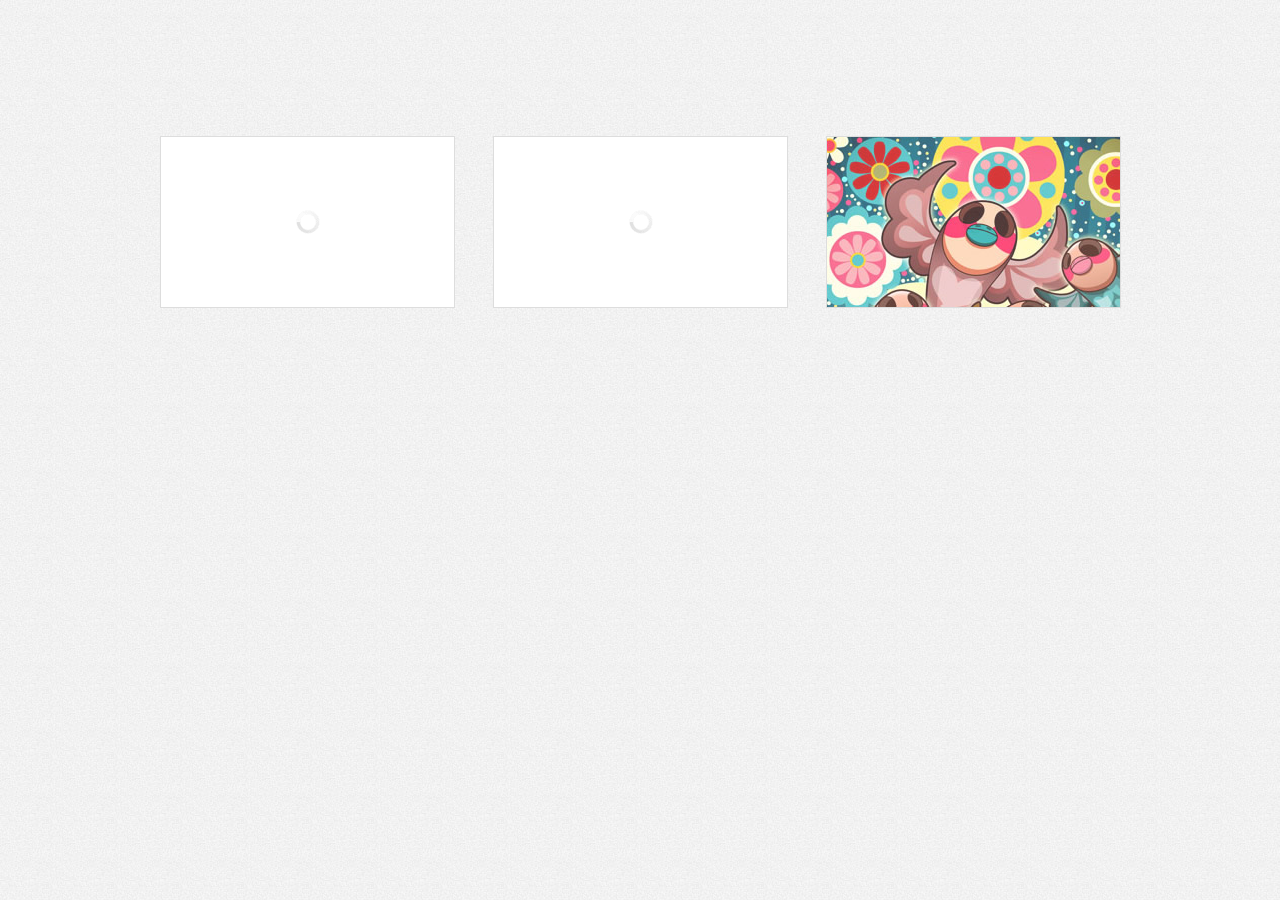
<file: WebRoot/resource/zoom/index.html>
<!DOCTYPE html PUBLIC "-//W3C//DTD XHTML 1.0 Transitional//EN" "http://www.w3.org/TR/xhtml1/DTD/xhtml1-transitional.dtd">
<html xmlns="http://www.w3.org/1999/xhtml">
<head>
<meta http-equiv="Content-Type" content="text/html; charset=UTF-8">
<title>jquery制作悬停悬停缩放图片遮罩效果 - xw素材网</title>
    <meta http-equiv="X-UA-Compatible" content="IE=edge,chrome=1">
    <meta name="viewport" content="width=device-width, initial-scale=1.0">
    <link rel="stylesheet" href="css/style.css?v=1">
    <script src="js/jquery.min.js"></script>
    <script src="js/hover.zoom.js"></script>

    <script>
        $(function() {
        
            $('#blue').hoverZoom(); // Default
            
            $('#green').hoverZoom({
                overlayColor: '#90bd2e',
                zoom: 50
            });
            
            $('#pink').hoverZoom({
                overlayColor: '#bd2e75',
                zoom: 0
            });
            
            /* USAGE
            
            $('#pink').hoverZoom({
                overlay: true, // false to turn off (default true)
                overlayColor: '#2e9dbd', // overlay background color
                overlayOpacity: 0.7, // overlay opacity
                zoom: 25, // amount to zoom (px)
                speed: 300 // speed of the hover
            });
            
            */
            
        }); 
    </script>
    
</head>
<body>
    <div id="container">

        <div id="main">

            <div class="block">
                <a href="#" class="zoom" id="blue"><img src="images/thumbnail-1.jpg" alt="thumbnail" /></a>
            </div>

            <div class="block">
                <a href="#" class="zoom" id="green"><img src="images/thumbnail-2.jpg" alt="thumbnail" /></a>
            </div>

            <div class="block last">
                <a href="#" class="zoom" id="pink"><img src="images/thumbnail-3.jpg" alt="thumbnail" /></a>
            </div>

        </div>
    </div>

</body>
</html>
</file>
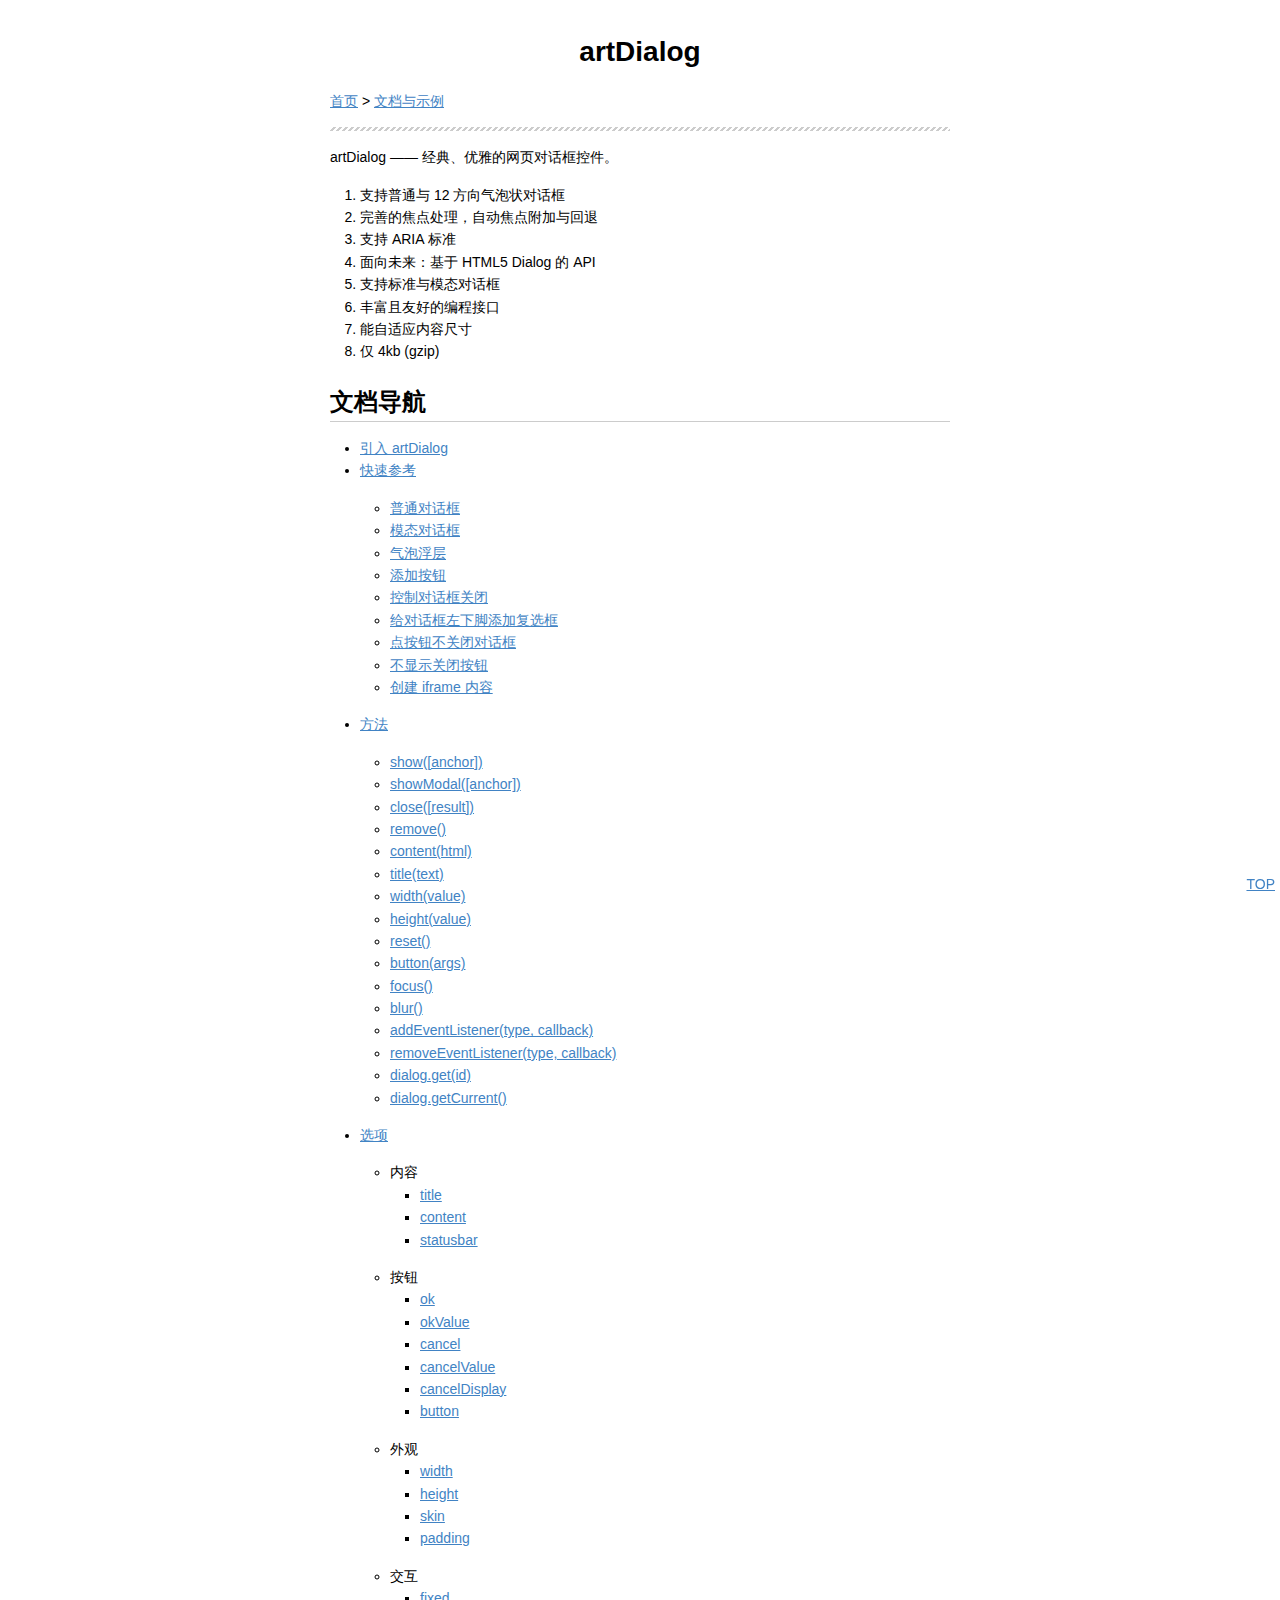
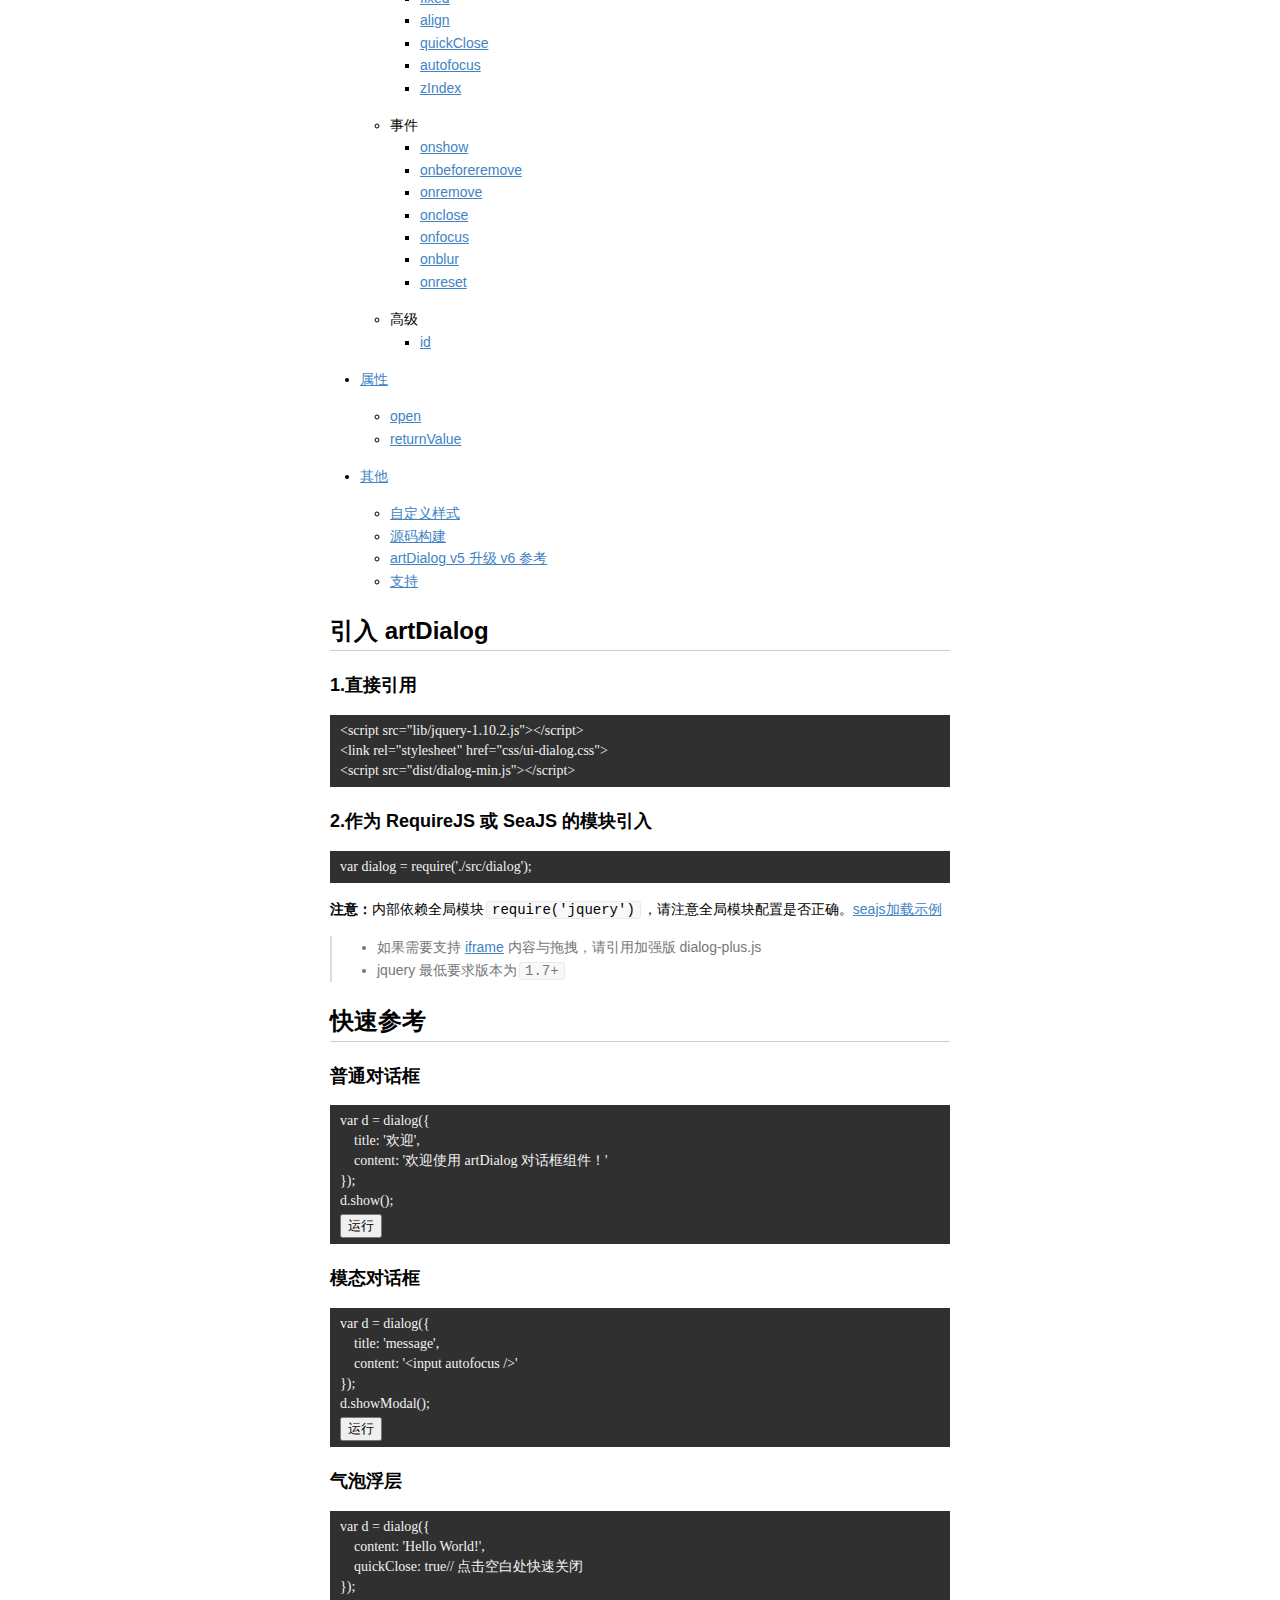
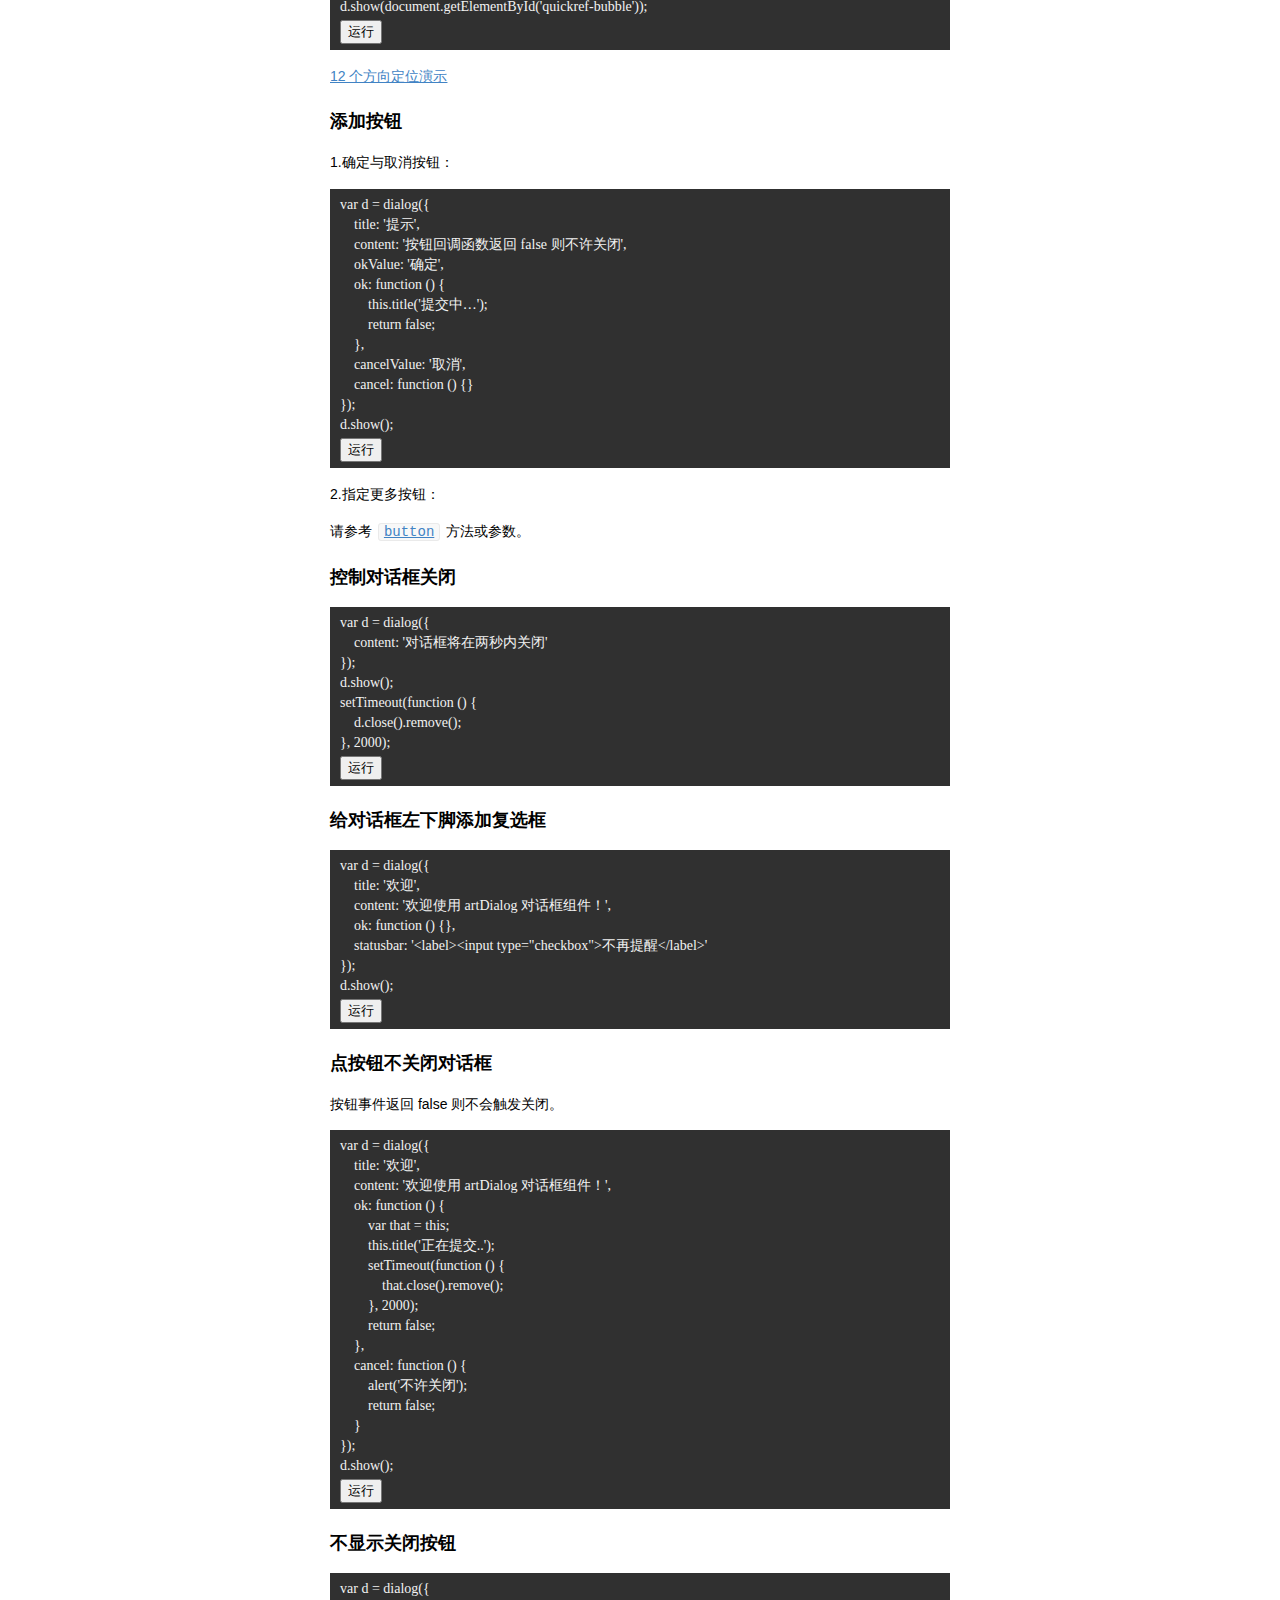
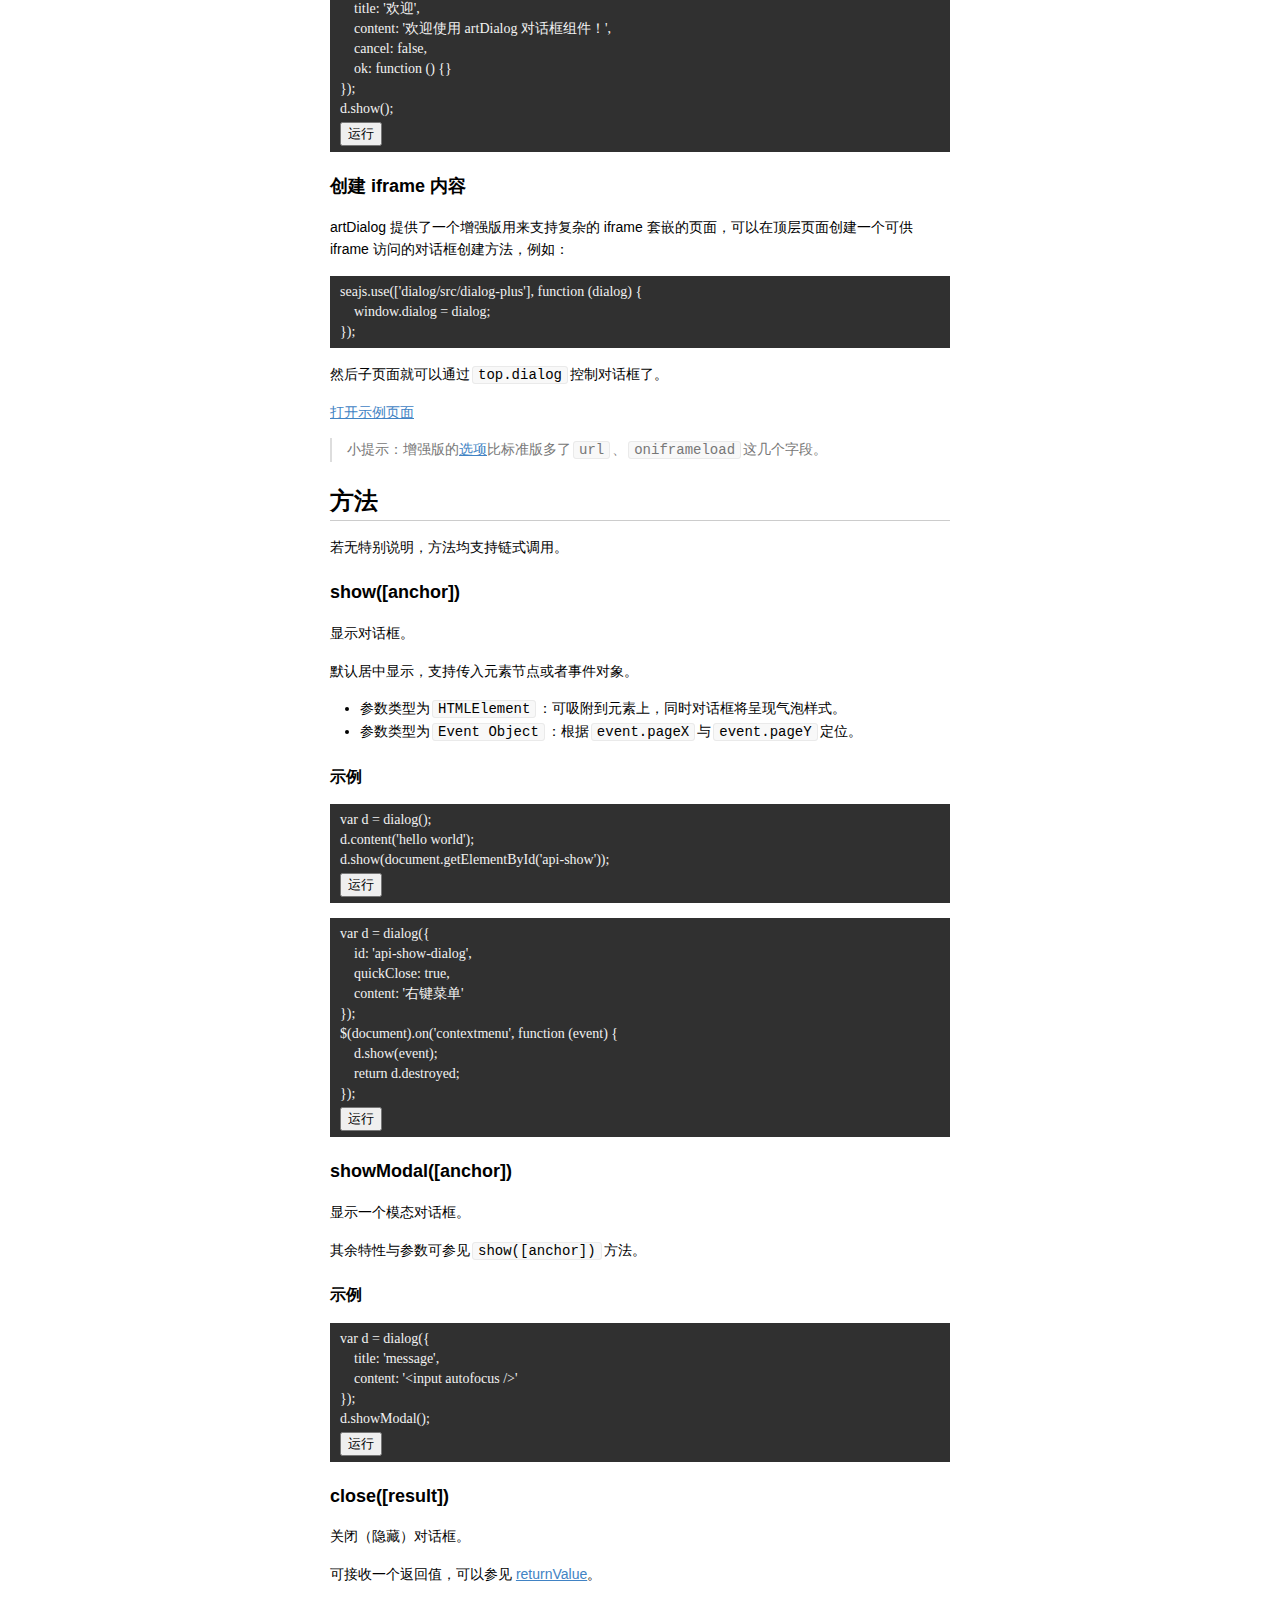
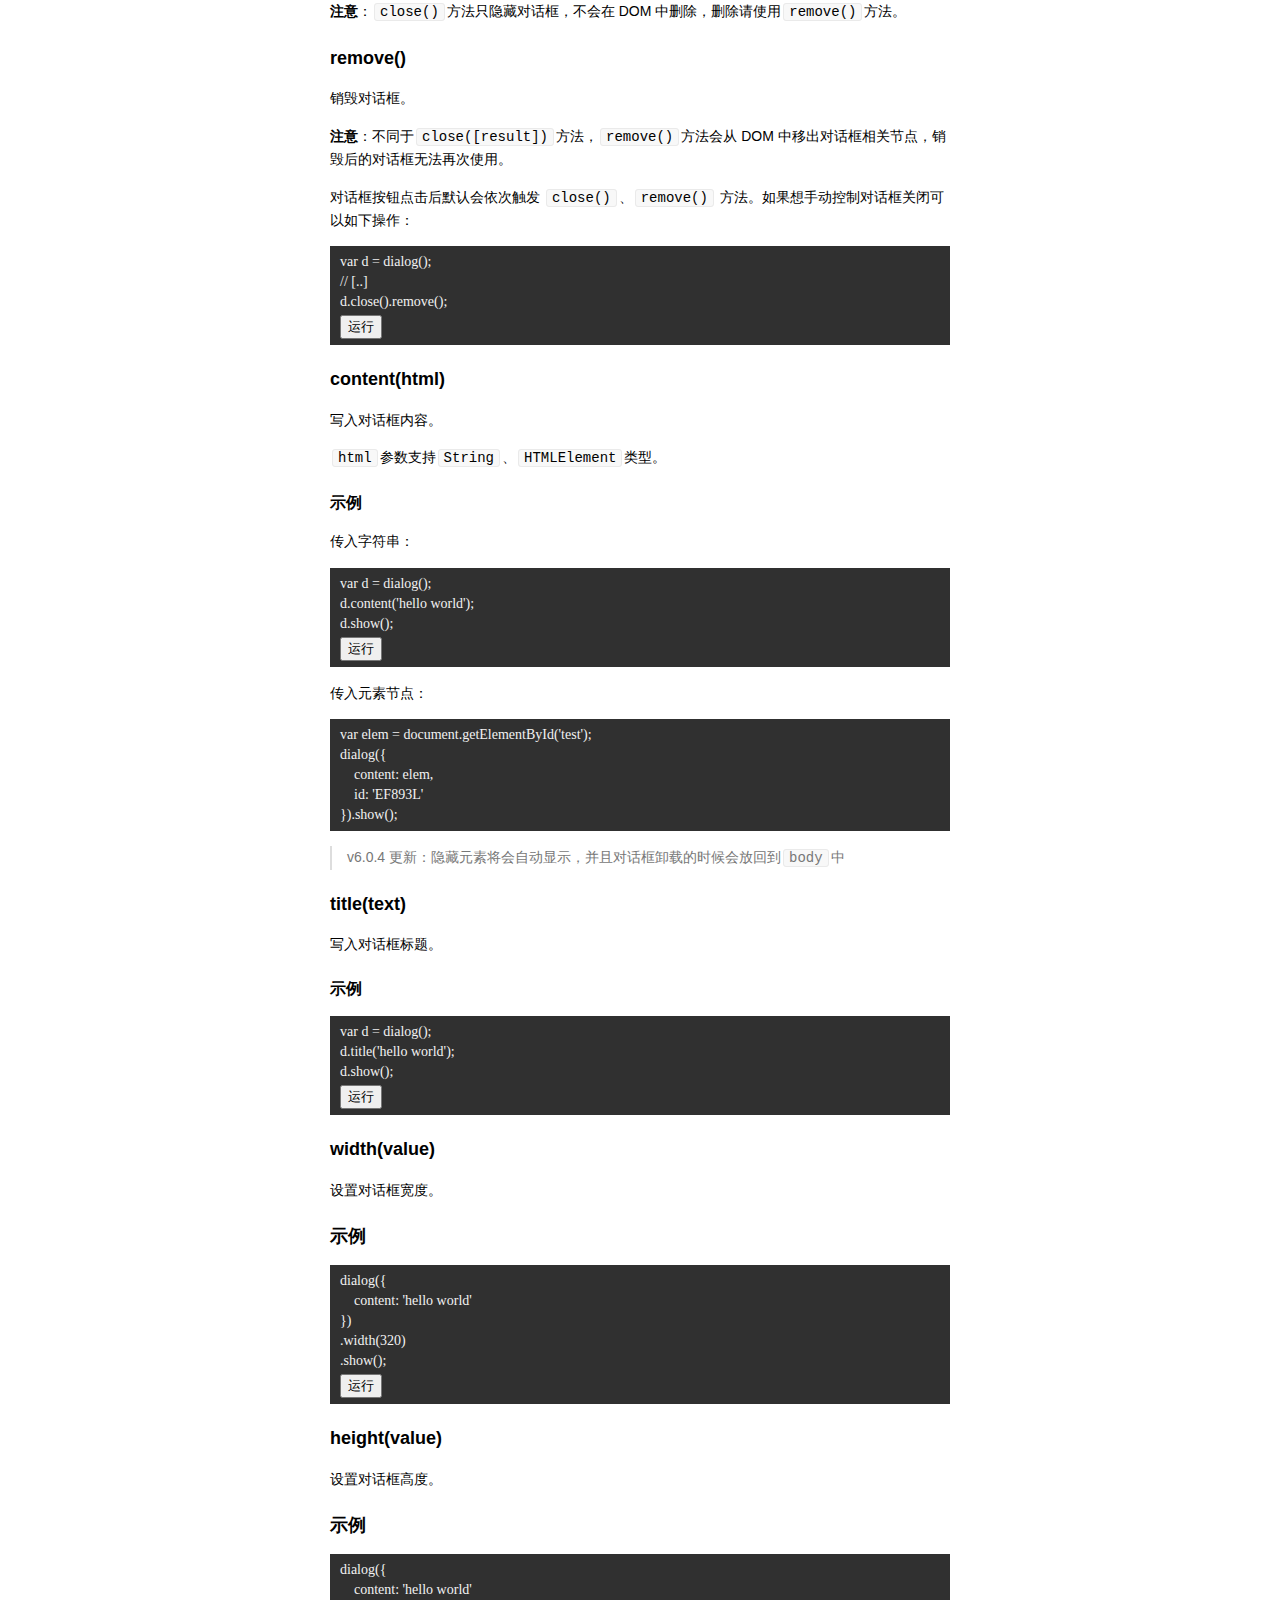
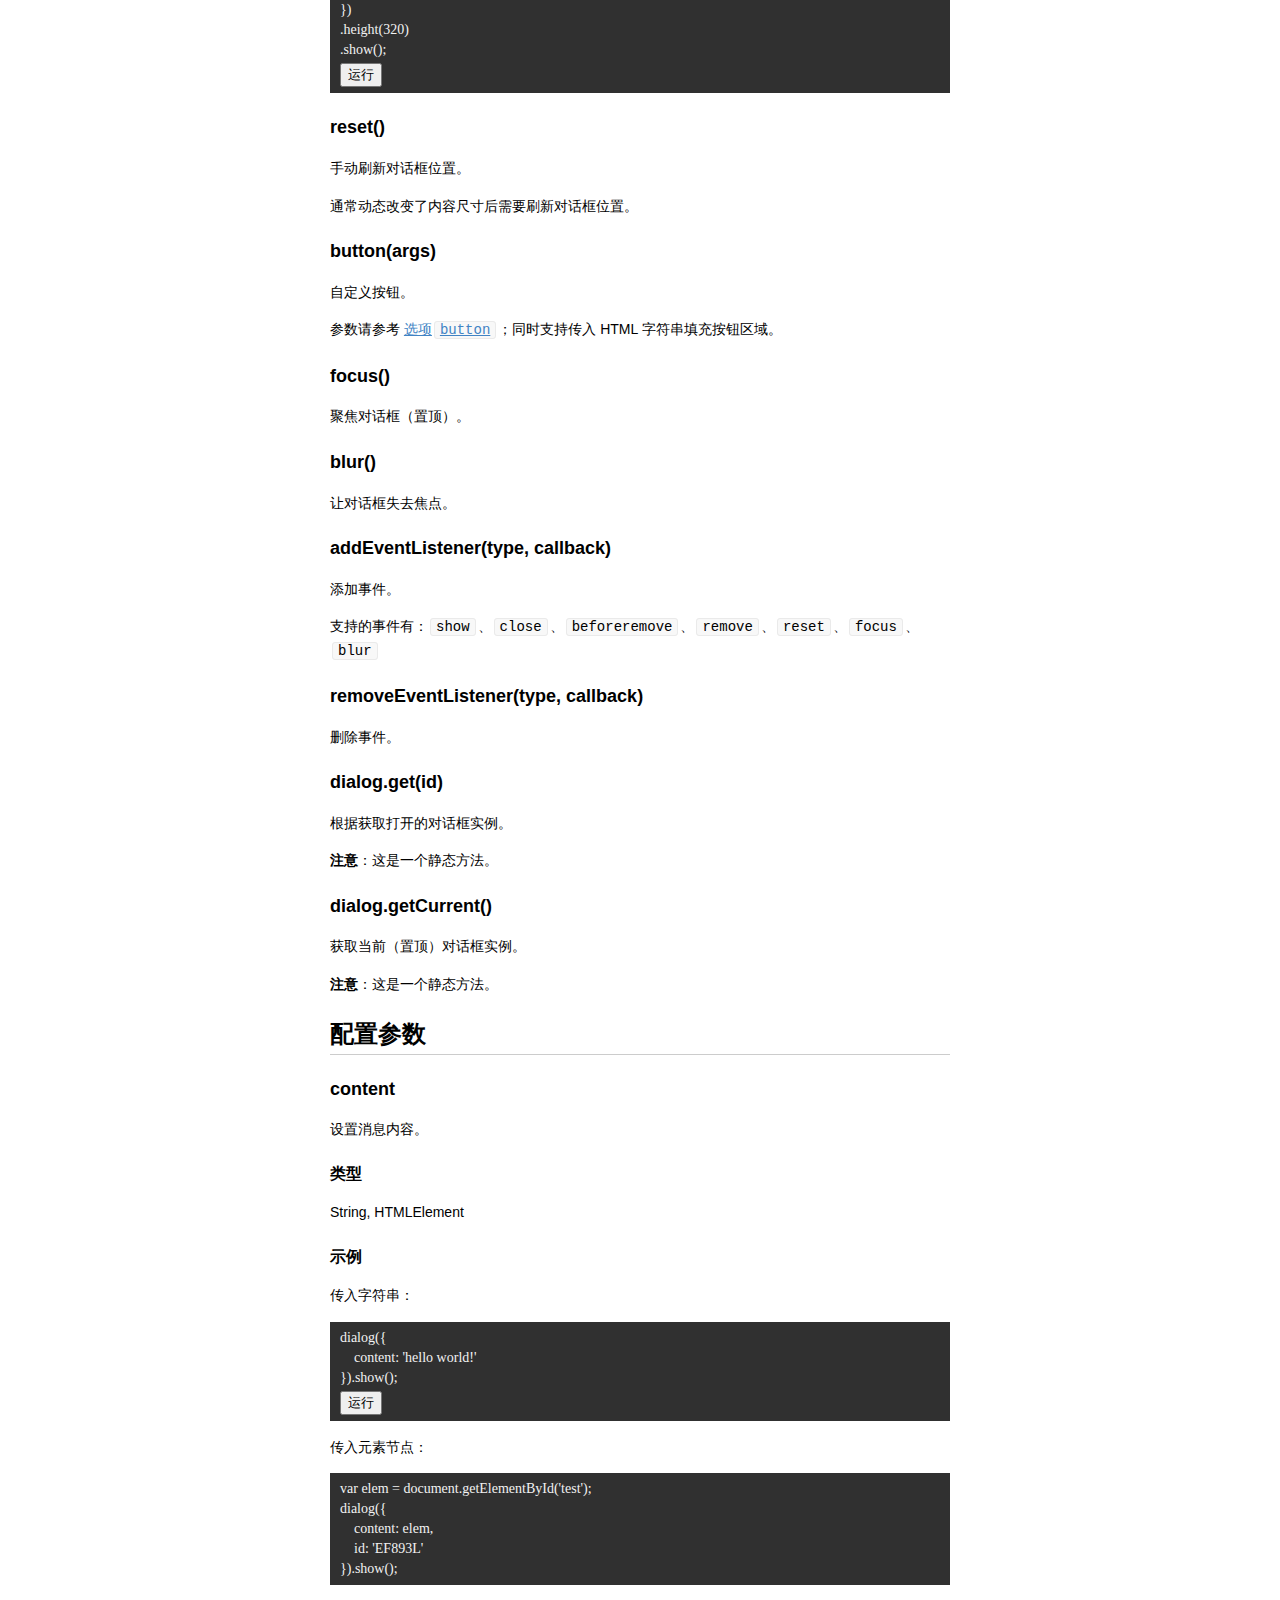
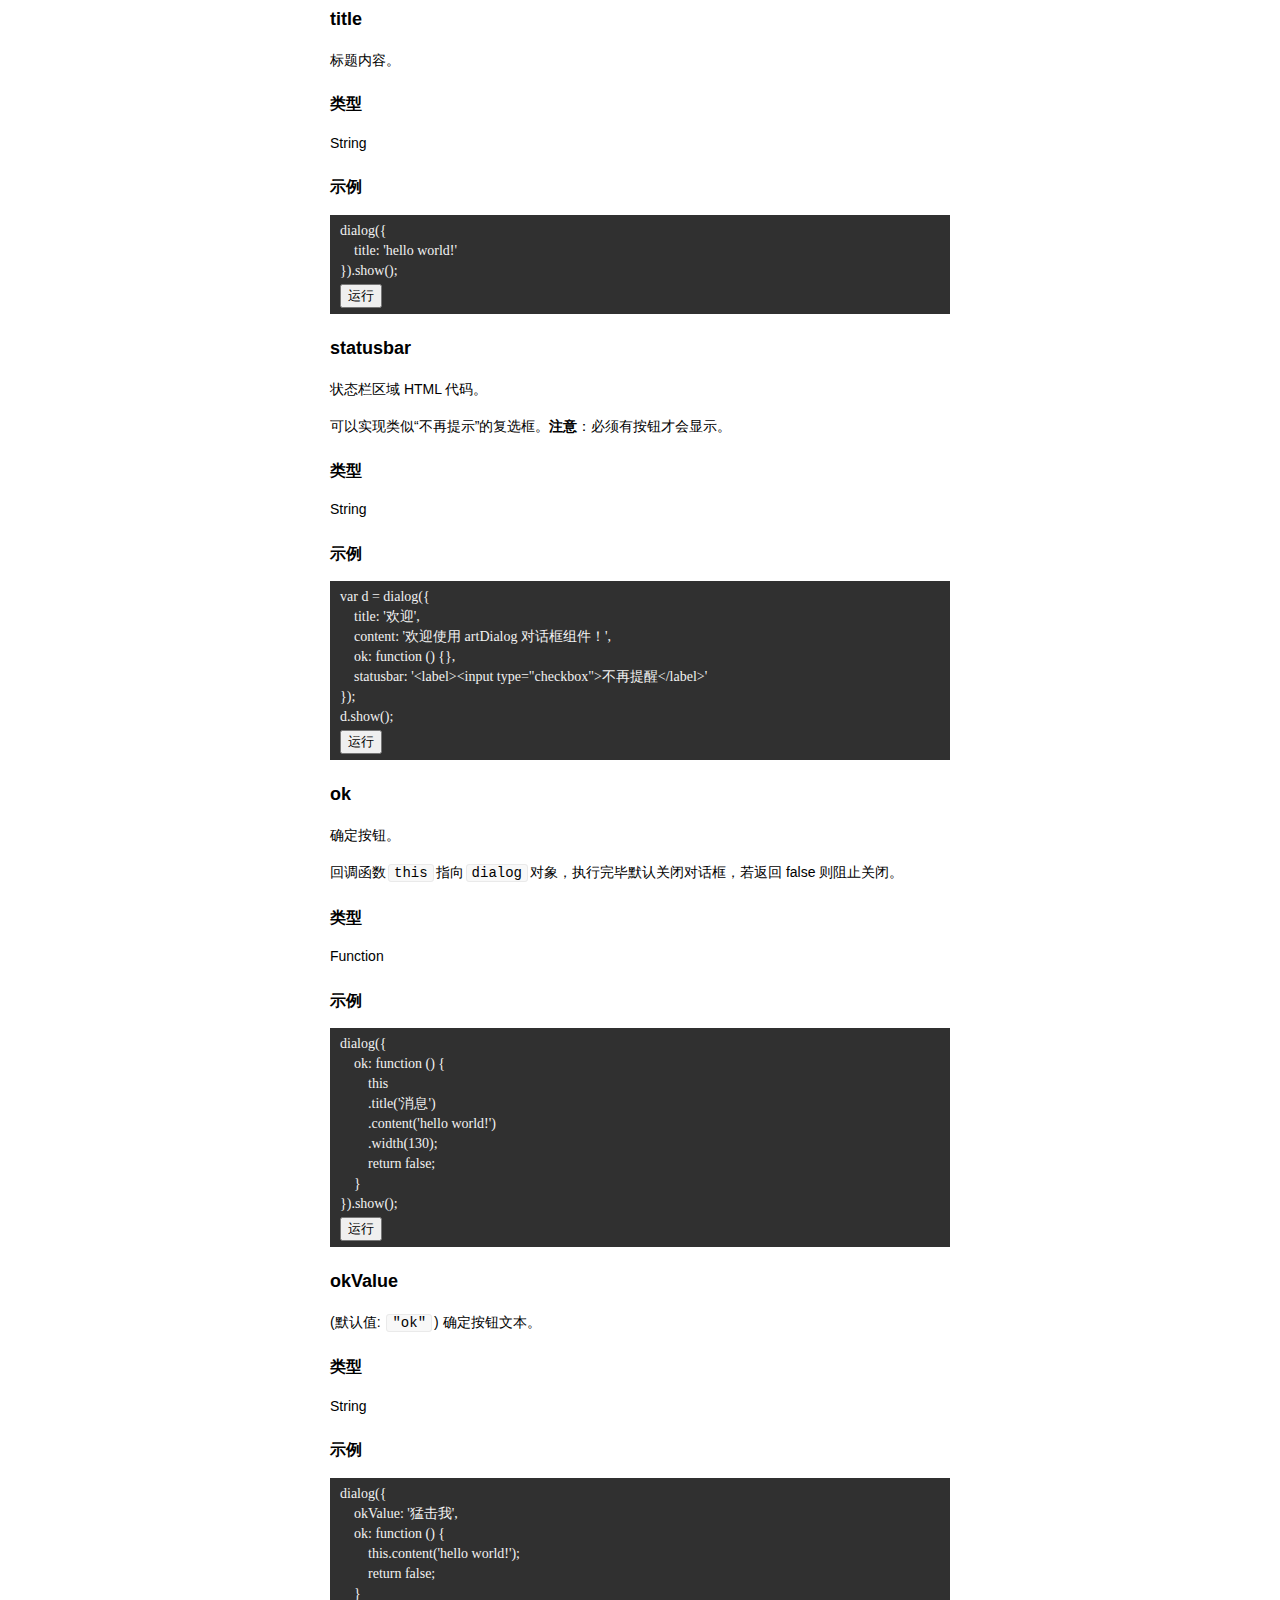
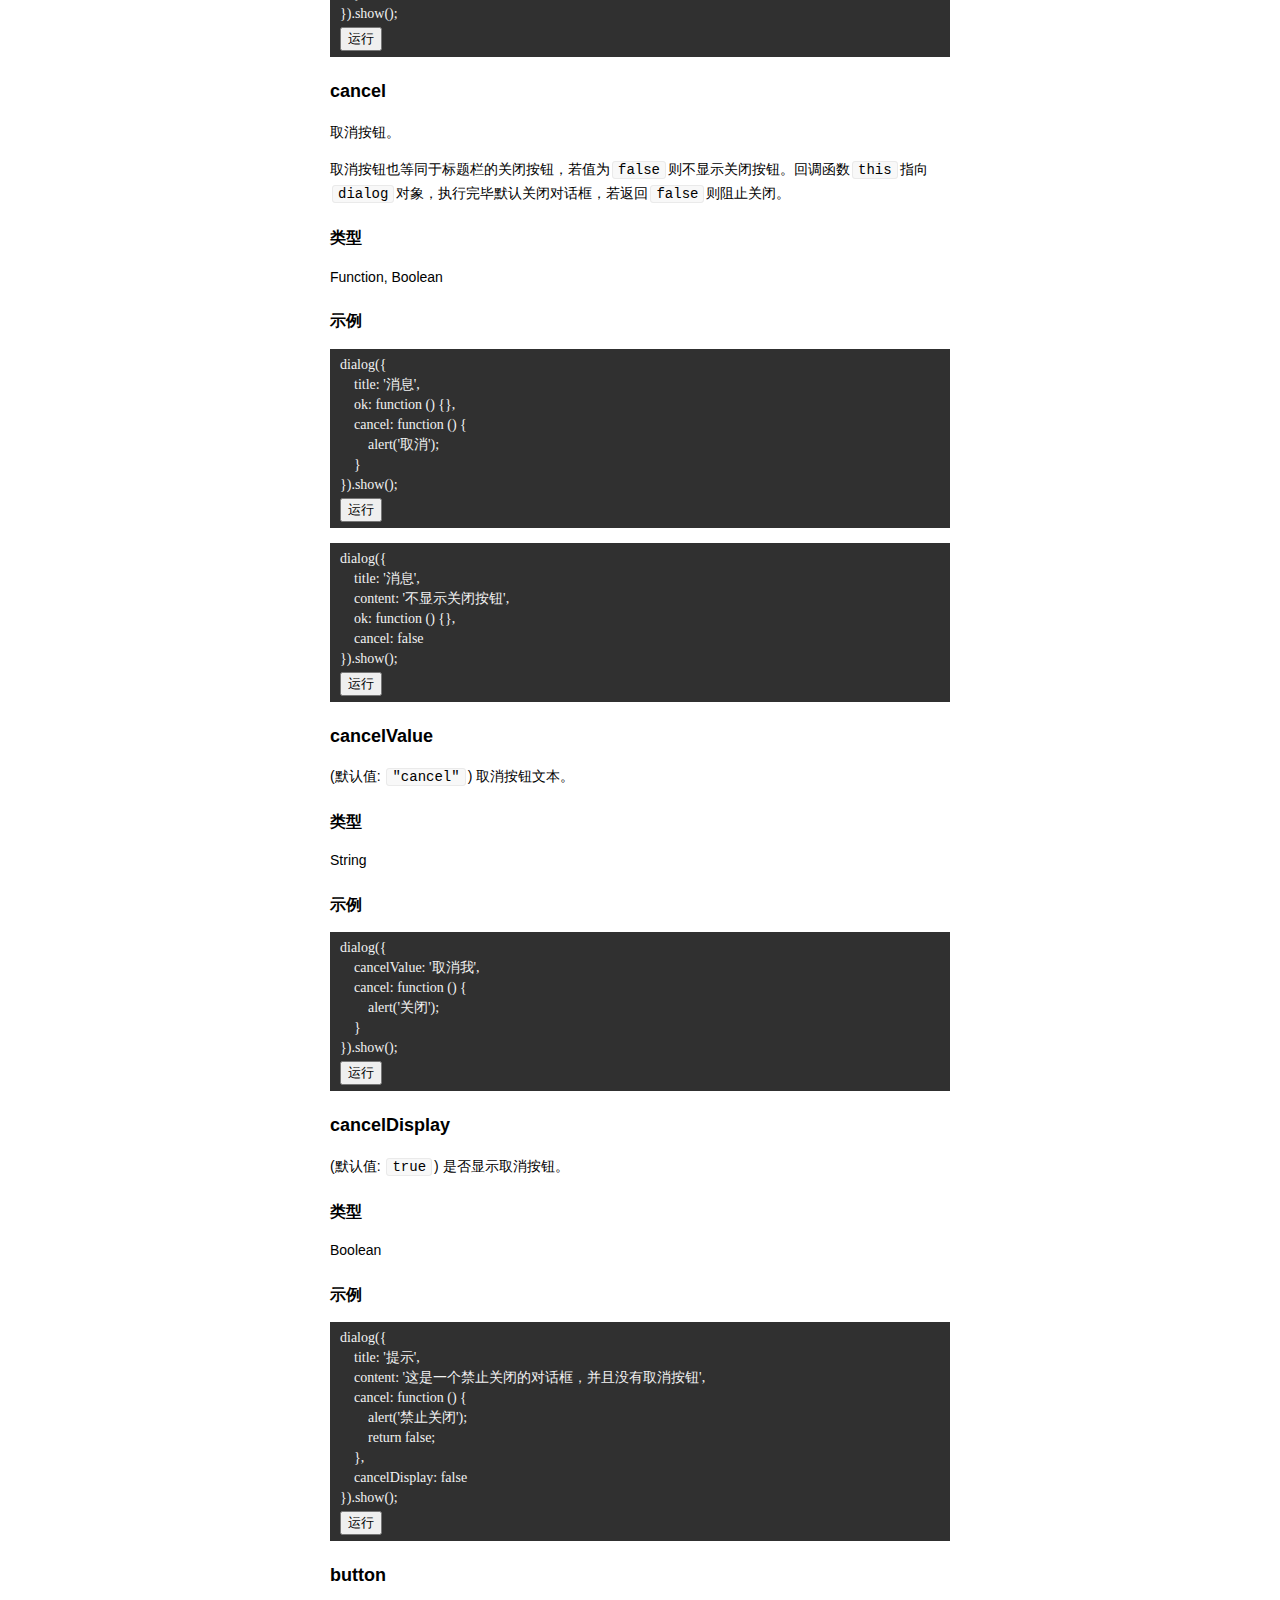
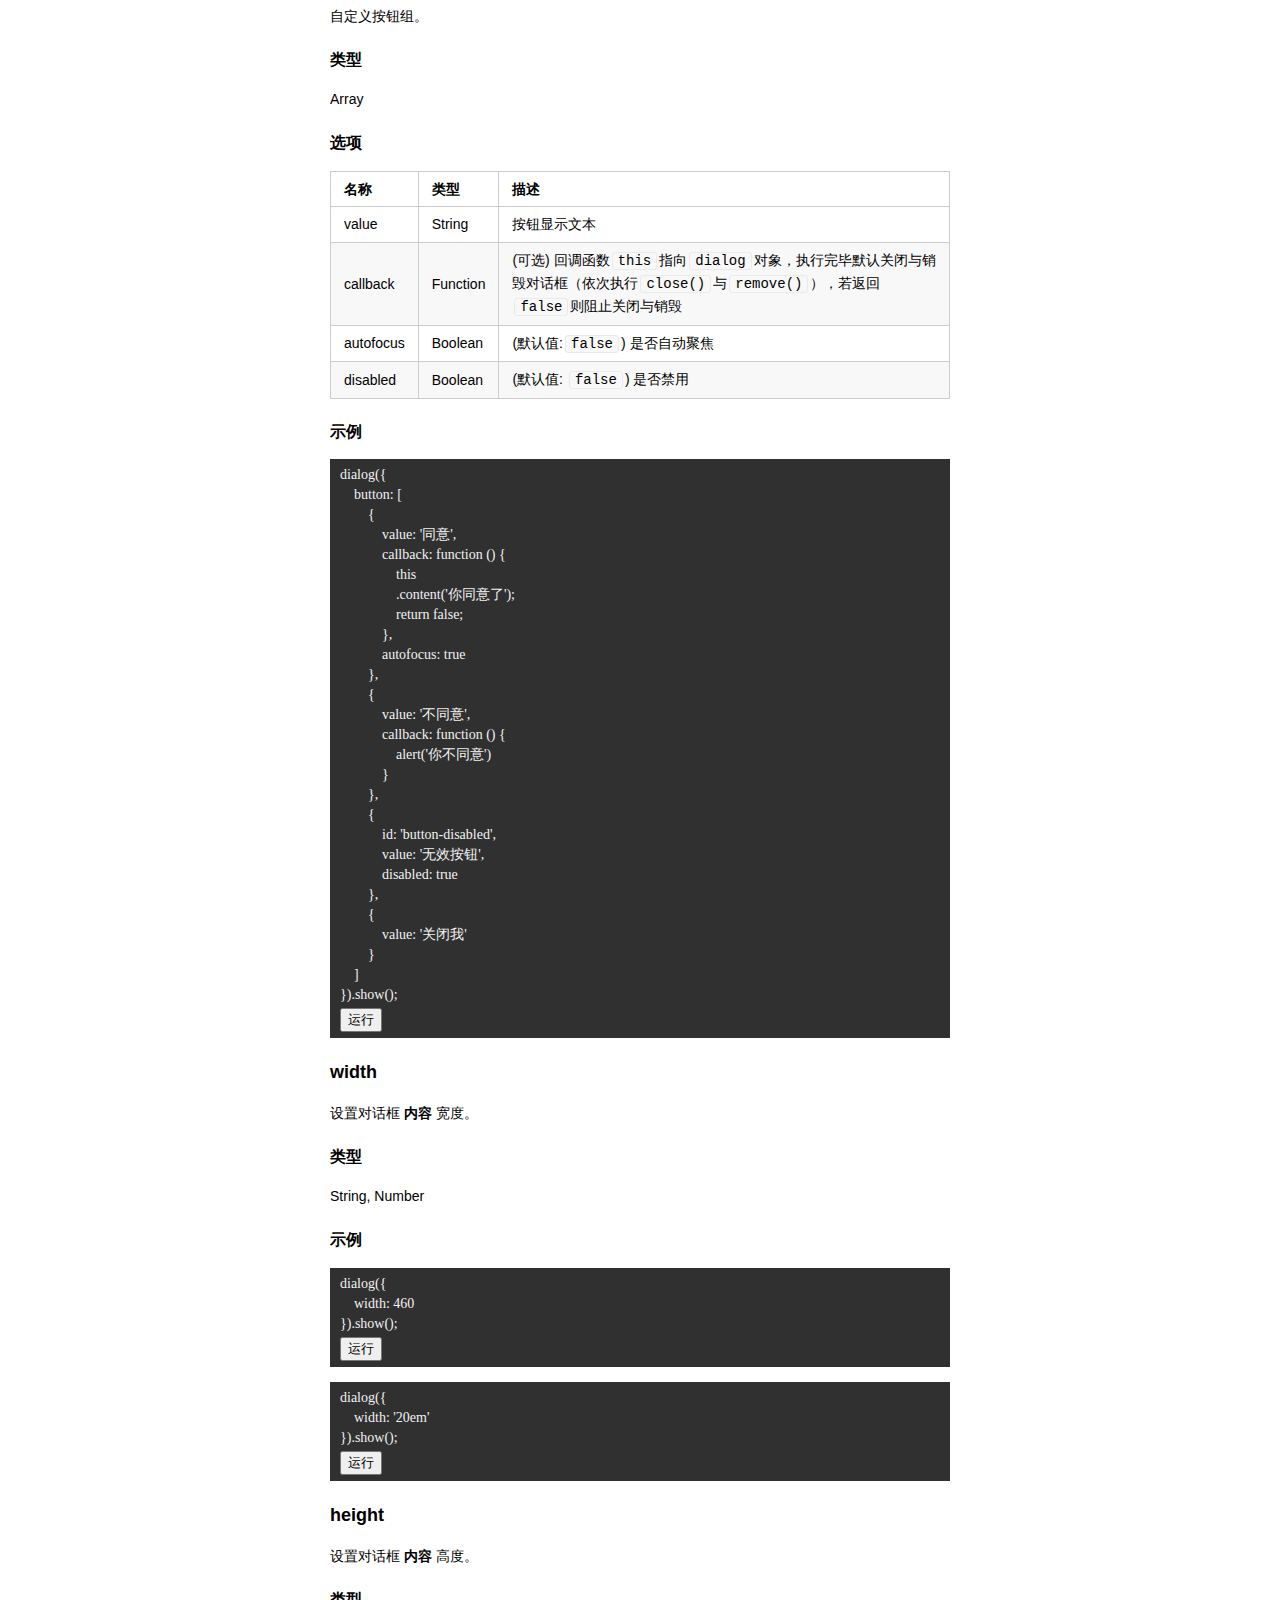
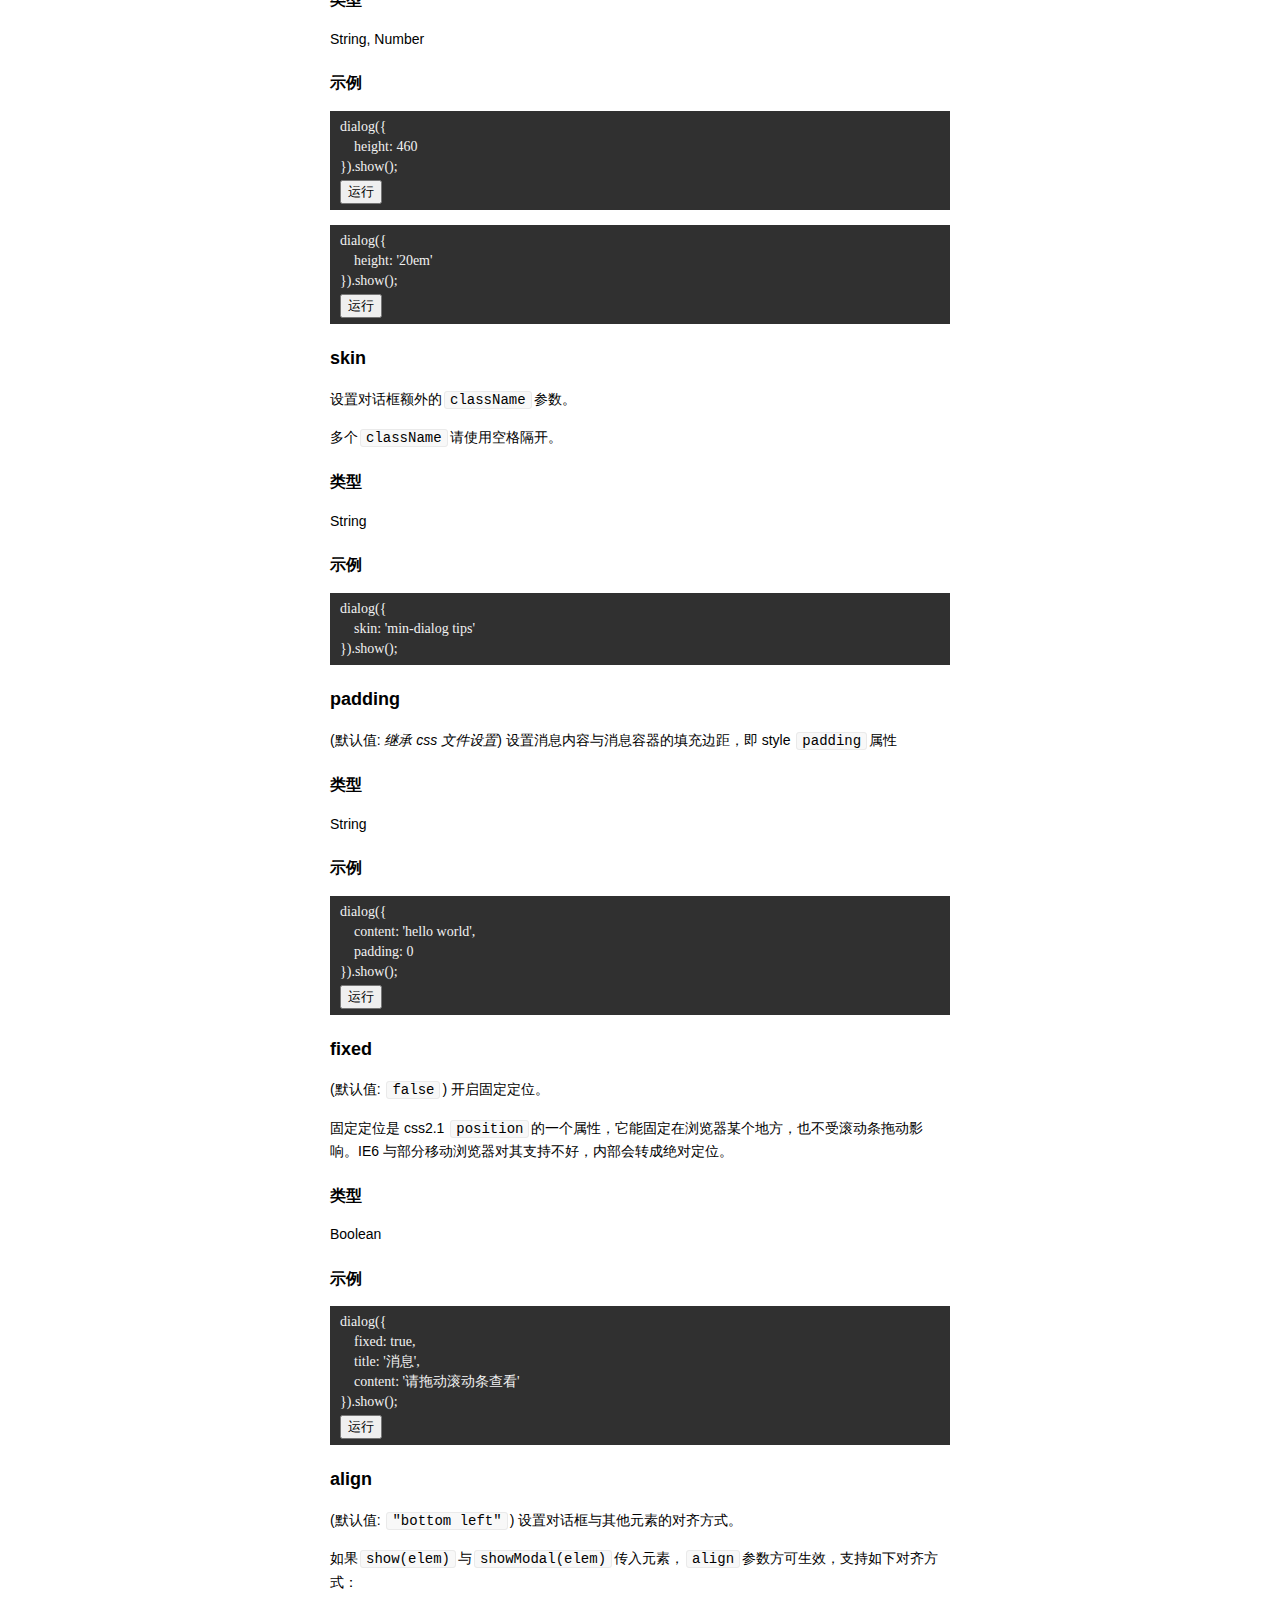
<file: WebRoot/resource/admin/artDialog/doc/index.html>
<!doctype html>
<html>
<head>
<meta charset="utf-8">
<meta name="viewport" content="width=device-width, initial-scale=1.0, user-scalable=yes">
<style>
body {
  max-width: 620px;
  margin: auto;
  font-family: Helvetica, arial, sans-serif;
  font-size: 14px;
  line-height: 1.6;
  padding-top: 10px;
  padding-bottom: 10px;
  background-color: white;
  padding: 30px;
}
body > *:first-child {
  margin-top: 0 !important;
}
body > *:last-child {
  margin-bottom: 0 !important;
}
a {
  color: #4183C4;
}
h1, h2, h3, h4, h5, h6 {
  margin: 20px 0 10px;
  padding: 0;
  font-weight: bold;
  -webkit-font-smoothing: antialiased;
  cursor: text;
  position: relative;
}
h1:hover a.anchor, h2:hover a.anchor, h3:hover a.anchor, h4:hover a.anchor, h5:hover a.anchor, h6:hover a.anchor {
  background: url([data-uri]) no-repeat 10px center;
  text-decoration: none;
}
h1 tt, h1 code {
  font-size: inherit;
}
h2 tt, h2 code {
  font-size: inherit;
}
h3 tt, h3 code {
  font-size: inherit;
}
h4 tt, h4 code {
  font-size: inherit;
}
h5 tt, h5 code {
  font-size: inherit;
}
h6 tt, h6 code {
  font-size: inherit;
}
h1 {
  font-size: 28px;
  color: black;
  text-align: center;
}
h6 {
  text-align: center;
}
h2 {
  font-size: 24px;
  border-bottom: 1px solid #cccccc;
  color: black;
}
h3 {
  font-size: 18px;
}
h4 {
  font-size: 16px;
}
h5 {
  font-size: 14px;
}
h6 {
  color: #777777;
  font-size: 14px;
}
p, blockquote, ul, ol, dl, li, table, pre {
  margin: 15px 0;
}
hr {
  background: transparent url([data-uri]) repeat-x 0 0;
  border: 0 none;
  color: #cccccc;
  height: 4px;
  padding: 0;
}
body > h2:first-child {
  margin-top: 0;
  padding-top: 0;
}
body > h1:first-child {
  margin-top: 0;
  padding-top: 0;
}
body > h1:first-child + h2 {
  margin-top: 0;
  padding-top: 0;
}
body > h3:first-child, body > h4:first-child, body > h5:first-child, body > h6:first-child {
  margin-top: 0;
  padding-top: 0;
}
a:first-child h1, a:first-child h2, a:first-child h3, a:first-child h4, a:first-child h5, a:first-child h6 {
  margin-top: 0;
  padding-top: 0;
}
h1 p, h2 p, h3 p, h4 p, h5 p, h6 p {
  margin-top: 0;
}
li p.first {
  display: inline-block;
}
li {
  margin: 0;
}
ul, ol {
  padding-left: 30px;
}
ul :first-child, ol :first-child {
  margin-top: 0;
}
dl {
  padding: 0;
}
dl dt {
  font-size: 14px;
  font-weight: bold;
  font-style: italic;
  padding: 0;
  margin: 15px 0 5px;
}
dl dd {
  margin: 0 0 15px;
  padding: 0 15px;
}
blockquote {
  border-left: 2px solid #dddddd;
  padding: 0 15px;
  color: #777777;
}
blockquote > :first-child {
  margin-top: 0;
}
blockquote > :last-child {
  margin-bottom: 0;
}
table {
  padding: 0;
  border-collapse: collapse;
}
tr {
  border-top: 1px solid #cccccc;
  background-color: white;
  margin: 0;
  padding: 0;
}
tr:nth-child(2n) {
  background-color: #f8f8f8;
}
th {
  font-weight: bold;
  border: 1px solid #cccccc;
  text-align: left;
  margin: 0;
  padding: 6px 13px;
}
td {
  border: 1px solid #cccccc;
  text-align: left;
  margin: 0;
  padding: 6px 13px;
}
th :first-child, td :first-child {
  margin-top: 0;
}
th :last-child, td :last-child {
  margin-bottom: 0;
}
img {
  max-width: 100%;
}
code, tt {
  margin: 0 2px;
  padding: 0 5px;
  white-space: nowrap;
  border: 1px solid #eaeaea;
  background-color: #f8f8f8;
  border-radius: 3px;
}
pre code {
  margin: 0;
  padding: 0;
  white-space: pre;
  border: none;
  background: transparent;
}
pre {
  background-color: #303030;
  font-size: 13px;
  line-height: 19px;
  overflow: auto;
  padding: 6px 10px;
}
pre code {
  color: #f2f2f2;
  border: none;
  padding: 0;
  font-family: Monaco, "Bitstream Vera Sans Mono", "Lucida Console", Terminal;
  margin-bottom: 30px;
  font-size: 14px;
}
pre tt {
  background-color: transparent;
  border: none;
}
@media print {
  table, pre {
    page-break-inside: avoid;
  }
}

</style>
<title>artDialog</title>

</head>
<body>
<h1>artDialog</h1>

<p><a href="http://aui.github.io/artDialog/">首页</a> &gt; <a href="http://aui.github.io/artDialog/doc/index.html">文档与示例</a></p>

<hr />

<p>artDialog —— 经典、优雅的网页对话框控件。</p>

<ol>
<li>支持普通与 12 方向气泡状对话框</li>
<li>完善的焦点处理，自动焦点附加与回退</li>
<li>支持 ARIA 标准</li>
<li>面向未来：基于 HTML5 Dialog 的 API</li>
<li>支持标准与模态对话框</li>
<li>丰富且友好的编程接口</li>
<li>能自适应内容尺寸</li>
<li>仅 4kb (gzip)</li>
</ol>


<h2>文档导航</h2>

<ul>
<li><a href="#module">引入 artDialog</a></li>
<li><a href="#quickref">快速参考</a>

<ul>
<li><a href="#quickref-basic">普通对话框</a></li>
<li><a href="#quickref-modal">模态对话框</a></li>
<li><a href="#quickref-bubble">气泡浮层</a></li>
<li><a href="#quickref-button">添加按钮</a></li>
<li><a href="#quickref-close">控制对话框关闭</a></li>
<li><a href="#quickref-statusbar">给对话框左下脚添加复选框</a></li>
<li><a href="#quickref-callback">点按钮不关闭对话框</a></li>
<li><a href="#quickref-cancel">不显示关闭按钮</a></li>
<li><a href="#quickref-iframe">创建 iframe 内容</a></li>
</ul>
</li>
<li><a href="#api">方法</a>

<ul>
<li><a href="#api-show">show([anchor])</a></li>
<li><a href="#api-showModal">showModal([anchor])</a></li>
<li><a href="#api-close">close([result])</a></li>
<li><a href="#api-remove">remove()</a></li>
<li><a href="#api-content">content(html)</a></li>
<li><a href="#api-title">title(text)</a></li>
<li><a href="#api-width">width(value)</a></li>
<li><a href="#api-height">height(value)</a></li>
<li><a href="#api-reset">reset()</a></li>
<li><a href="#api-button">button(args)</a></li>
<li><a href="#api-focus">focus()</a></li>
<li><a href="#api-blur">blur()</a></li>
<li><a href="#api-addEventListener">addEventListener(type, callback)</a></li>
<li><a href="#api-removeEventListener">removeEventListener(type, callback)</a></li>
<li><a href="#api-dialog-get">dialog.get(id)</a></li>
<li><a href="#api-dialog-getCurrent">dialog.getCurrent()</a></li>
</ul>
</li>
<li><a href="#option">选项</a>

<ul>
<li>内容

<ul>
<li><a href="#option-title">title</a></li>
<li><a href="#option-content">content</a></li>
<li><a href="#option-statusbar">statusbar</a></li>
</ul>
</li>
<li>按钮

<ul>
<li><a href="#option-ok">ok</a></li>
<li><a href="#option-okValue">okValue</a></li>
<li><a href="#option-cancel">cancel</a></li>
<li><a href="#option-cancelValue">cancelValue</a></li>
<li><a href="#option-cancelDisplay">cancelDisplay</a></li>
<li><a href="#option-button">button</a></li>
</ul>
</li>
<li>外观

<ul>
<li><a href="#option-width">width</a></li>
<li><a href="#option-height">height</a></li>
<li><a href="#option-skin">skin</a></li>
<li><a href="#option-padding">padding</a></li>
</ul>
</li>
<li>交互

<ul>
<li><a href="#option-fixed">fixed</a></li>
<li><a href="#option-align">align</a></li>
<li><a href="#option-quickClose">quickClose</a></li>
<li><a href="#option-autofocus">autofocus</a></li>
<li><a href="#option-zIndex">zIndex</a></li>
</ul>
</li>
<li>事件

<ul>
<li><a href="#option-onshow">onshow</a></li>
<li><a href="#option-onbeforeremove">onbeforeremove</a></li>
<li><a href="#option-onremove">onremove</a></li>
<li><a href="#option-onclose">onclose</a></li>
<li><a href="#option-onfocus">onfocus</a></li>
<li><a href="#option-onblur">onblur</a></li>
<li><a href="#option-onreset">onreset</a></li>
</ul>
</li>
<li>高级

<ul>
<li><a href="#option-id">id</a></li>
</ul>
</li>
</ul>
</li>
<li><a href="#property">属性</a>

<ul>
<li><a href="#property-open">open</a></li>
<li><a href="#property-returnValue">returnValue</a></li>
</ul>
</li>
<li><a href="#other">其他</a>

<ul>
<li><a href="#other-skin">自定义样式</a></li>
<li><a href="#other-grunt">源码构建</a></li>
<li><a href="#other-upgrade">artDialog v5 升级 v6 参考</a></li>
<li><a href="#other-support">支持</a></li>
</ul>
</li>
</ul>


<h2><span id="module">引入 artDialog</span></h2>

<h3>1.直接引用</h3>

<pre><code>&lt;script src="lib/jquery-1.10.2.js"&gt;&lt;/script&gt;
&lt;link rel="stylesheet" href="css/ui-dialog.css"&gt;
&lt;script src="dist/dialog-min.js"&gt;&lt;/script&gt;
//..
</code></pre>

<h3>2.作为 RequireJS 或 SeaJS 的模块引入</h3>

<pre><code>var dialog = require('./src/dialog');
//..
</code></pre>

<p><strong>注意：</strong>内部依赖全局模块<code>require('jquery')</code>，请注意全局模块配置是否正确。<a href="../test/show.html">seajs加载示例</a></p>

<blockquote><ul>
<li>如果需要支持 <a href="#quickref-iframe">iframe</a> 内容与拖拽，请引用加强版 dialog-plus.js</li>
<li>jquery 最低要求版本为<code>1.7+</code></li>
</ul>
</blockquote>

<h2><span id="quickref">快速参考</span></h2>

<h3><span id="quickref-basic">普通对话框</span></h3>

<pre><code>var d = dialog({
    title: '欢迎',
    content: '欢迎使用 artDialog 对话框组件！'
});
d.show();
</code></pre>

<h3><span id="quickref-modal">模态对话框</span></h3>

<pre><code>var d = dialog({
    title: 'message',
    content: '&lt;input autofocus /&gt;'
});
d.showModal();
</code></pre>

<h3><span id="quickref-bubble">气泡浮层</span></h3>

<pre><code>var d = dialog({
    content: 'Hello World!',
    quickClose: true// 点击空白处快速关闭
});
d.show(document.getElementById('quickref-bubble'));
</code></pre>

<p><a href="../test/align.html">12 个方向定位演示</a></p>

<h3><span id="quickref-button">添加按钮</span></h3>

<p>1.确定与取消按钮：</p>

<pre><code>var d = dialog({
    title: '提示',
    content: '按钮回调函数返回 false 则不许关闭',
    okValue: '确定',
    ok: function () {
        this.title('提交中…');
        return false;
    },
    cancelValue: '取消',
    cancel: function () {}
});
d.show();
</code></pre>

<p>2.指定更多按钮：</p>

<p>请参考 <a href="#option-button"><code>button</code></a> 方法或参数。</p>

<h3><span id="quickref-close">控制对话框关闭</span></h3>

<pre><code>var d = dialog({
    content: '对话框将在两秒内关闭'
});
d.show();
setTimeout(function () {
    d.close().remove();
}, 2000);
</code></pre>

<h3><span id="quickref-statusbar">给对话框左下脚添加复选框</span></h3>

<pre><code>var d = dialog({
    title: '欢迎',
    content: '欢迎使用 artDialog 对话框组件！',
    ok: function () {},
    statusbar: '&lt;label&gt;&lt;input type="checkbox"&gt;不再提醒&lt;/label&gt;'
});
d.show();
</code></pre>

<h3><span id="quickref-callback">点按钮不关闭对话框</span></h3>

<p>按钮事件返回 false 则不会触发关闭。</p>

<pre><code>var d = dialog({
    title: '欢迎',
    content: '欢迎使用 artDialog 对话框组件！',
    ok: function () {
        var that = this;
        this.title('正在提交..');
        setTimeout(function () {
            that.close().remove();
        }, 2000);
        return false;
    },
    cancel: function () {
        alert('不许关闭');
        return false;
    }
});
d.show();
</code></pre>

<h3><span id="quickref-cancel">不显示关闭按钮</span></h3>

<pre><code>var d = dialog({
    title: '欢迎',
    content: '欢迎使用 artDialog 对话框组件！',
    cancel: false,
    ok: function () {}
});
d.show();
</code></pre>

<h3><span id="quickref-iframe">创建 iframe 内容</span></h3>

<p>artDialog 提供了一个增强版用来支持复杂的 iframe 套嵌的页面，可以在顶层页面创建一个可供 iframe 访问的对话框创建方法，例如：</p>

<pre><code>seajs.use(['dialog/src/dialog-plus'], function (dialog) {
    window.dialog = dialog;
});
//..
</code></pre>

<p>然后子页面就可以通过<code>top.dialog</code>控制对话框了。</p>

<p><a href="../test/iframe/index.html">打开示例页面</a></p>

<blockquote><p>  小提示：增强版的<a href="#option">选项</a>比标准版多了<code>url</code>、<code>oniframeload</code>这几个字段。</p></blockquote>

<h2><span id="api">方法</span></h2>

<p>若无特别说明，方法均支持链式调用。</p>

<h3><span id="api-show">show([anchor])</span></h3>

<p>显示对话框。</p>

<p>默认居中显示，支持传入元素节点或者事件对象。</p>

<ul>
<li>参数类型为<code>HTMLElement</code>：可吸附到元素上，同时对话框将呈现气泡样式。</li>
<li>参数类型为<code>Event Object</code>：根据<code>event.pageX</code>与<code>event.pageY</code>定位。</li>
</ul>


<h4>示例</h4>

<pre><code>var d = dialog();
d.content('hello world');
d.show(document.getElementById('api-show'));
</code></pre>

<pre><code>var d = dialog({
    id: 'api-show-dialog',
    quickClose: true,
    content: '右键菜单'
});
$(document).on('contextmenu', function (event) {
    d.show(event);
    return d.destroyed;
});
</code></pre>

<h3><span id="api-showModal">showModal([anchor])</span></h3>

<p>显示一个模态对话框。</p>

<p>其余特性与参数可参见<code>show([anchor])</code>方法。</p>

<h4>示例</h4>

<pre><code>var d = dialog({
    title: 'message',
    content: '&lt;input autofocus /&gt;'
});
d.showModal();
</code></pre>

<h3><span id="api-close">close([result])</span></h3>

<p>关闭（隐藏）对话框。</p>

<p>可接收一个返回值，可以参见 <a href="#property-returnValue">returnValue</a>。</p>

<p><strong>注意</strong>：<code>close()</code>方法只隐藏对话框，不会在 DOM 中删除，删除请使用<code>remove()</code>方法。</p>

<h3><span id="api-remove">remove()</span></h3>

<p>销毁对话框。</p>

<p><strong>注意</strong>：不同于<code>close([result])</code>方法，<code>remove()</code>方法会从 DOM 中移出对话框相关节点，销毁后的对话框无法再次使用。</p>

<p>对话框按钮点击后默认会依次触发 <code>close()</code>、<code>remove()</code> 方法。如果想手动控制对话框关闭可以如下操作：</p>

<pre><code>var d = dialog();
// [..]
d.close().remove();
</code></pre>

<h3><span id="api-content">content(html)</span></h3>

<p>写入对话框内容。</p>

<p><code>html</code>参数支持<code>String</code>、<code>HTMLElement</code>类型。</p>

<h4>示例</h4>

<p>传入字符串：</p>

<pre><code>var d = dialog();
d.content('hello world');
d.show();
</code></pre>

<p>传入元素节点：</p>

<pre><code>//..
var elem = document.getElementById('test');
dialog({
    content: elem,
    id: 'EF893L'
}).show();
</code></pre>

<blockquote><p>v6.0.4 更新：隐藏元素将会自动显示，并且对话框卸载的时候会放回到<code>body</code>中</p></blockquote>

<h3><span id="api-title">title(text)</span></h3>

<p>写入对话框标题。</p>

<h4>示例</h4>

<pre><code>var d = dialog();
d.title('hello world');
d.show();
</code></pre>

<h3><span id="api-width">width(value)</span></h3>

<p>设置对话框宽度。</p>

<h3>示例</h3>

<pre><code>dialog({
    content: 'hello world'
})
.width(320)
.show();
</code></pre>

<h3><span id="api-height">height(value)</span></h3>

<p>设置对话框高度。</p>

<h3>示例</h3>

<pre><code>dialog({
    content: 'hello world'
})
.height(320)
.show();
</code></pre>

<h3><span id="api-reset">reset()</span></h3>

<p>手动刷新对话框位置。</p>

<p>通常动态改变了内容尺寸后需要刷新对话框位置。</p>

<h3><span id="api-button">button(args)</span></h3>

<p>自定义按钮。</p>

<p>参数请参考 <a href="#option-button">选项<code>button</code></a>；同时支持传入 HTML 字符串填充按钮区域。</p>

<h3><span id="api-focus">focus()</span></h3>

<p>聚焦对话框（置顶）。</p>

<h3><span id="api-blur">blur()</span></h3>

<p>让对话框失去焦点。</p>

<h3><span id="api-addEventListener">addEventListener(type, callback)</span></h3>

<p>添加事件。</p>

<p>支持的事件有：<code>show</code>、<code>close</code>、<code>beforeremove</code>、<code>remove</code>、<code>reset</code>、<code>focus</code>、<code>blur</code></p>

<h3><span id="api-removeEventListener">removeEventListener(type, callback)</span></h3>

<p>删除事件。</p>

<h3><span id="api-dialog-get">dialog.get(id)</span></h3>

<p>根据获取打开的对话框实例。</p>

<p><strong>注意</strong>：这是一个静态方法。</p>

<h3><span id="api-dialog-getCurrent">dialog.getCurrent()</span></h3>

<p>获取当前（置顶）对话框实例。</p>

<p><strong>注意</strong>：这是一个静态方法。</p>

<h2><span id="option">配置参数</span></h2>

<h3><span id="option-content">content</span></h3>

<p>设置消息内容。</p>

<h4>类型</h4>

<p>String, HTMLElement</p>

<h4>示例</h4>

<p>传入字符串：</p>

<pre><code>dialog({
    content: 'hello world!'
}).show();
</code></pre>

<p>传入元素节点：</p>

<pre><code>//..
var elem = document.getElementById('test');
dialog({
    content: elem,
    id: 'EF893L'
}).show();
</code></pre>

<h3><span id="option-title">title</span></h3>

<p>标题内容。</p>

<h4>类型</h4>

<p>String</p>

<h4>示例</h4>

<pre><code>dialog({
    title: 'hello world!'
}).show();
</code></pre>

<h3><span id="option-statusbar">statusbar</span></h3>

<p>状态栏区域 HTML 代码。</p>

<p>可以实现类似“不再提示”的复选框。<strong>注意</strong>：必须有按钮才会显示。</p>

<h4>类型</h4>

<p>String</p>

<h4>示例</h4>

<pre><code>var d = dialog({
    title: '欢迎',
    content: '欢迎使用 artDialog 对话框组件！',
    ok: function () {},
    statusbar: '&lt;label&gt;&lt;input type="checkbox"&gt;不再提醒&lt;/label&gt;'
});
d.show();
</code></pre>

<h3><span id="option-ok">ok</span></h3>

<p>确定按钮。</p>

<p>回调函数<code>this</code>指向<code>dialog</code>对象，执行完毕默认关闭对话框，若返回 false 则阻止关闭。</p>

<h4>类型</h4>

<p>Function</p>

<h4>示例</h4>

<pre><code>dialog({
    ok: function () {
        this
        .title('消息')
        .content('hello world!')
        .width(130);
        return false;
    }
}).show();
</code></pre>

<h3><span id="option-okValue">okValue</span></h3>

<p>(默认值: <code>"ok"</code>)  确定按钮文本。</p>

<h4>类型</h4>

<p>String</p>

<h4>示例</h4>

<pre><code>dialog({
    okValue: '猛击我',
    ok: function () {
        this.content('hello world!');
        return false;
    }
}).show();
</code></pre>

<h3><span id="option-cancel">cancel</span></h3>

<p>取消按钮。</p>

<p>取消按钮也等同于标题栏的关闭按钮，若值为<code>false</code>则不显示关闭按钮。回调函数<code>this</code>指向<code>dialog</code>对象，执行完毕默认关闭对话框，若返回<code>false</code>则阻止关闭。</p>

<h4>类型</h4>

<p>Function, Boolean</p>

<h4>示例</h4>

<pre><code>dialog({
    title: '消息',
    ok: function () {},
    cancel: function () {
        alert('取消');
    }
}).show();
</code></pre>

<pre><code>dialog({
    title: '消息',
    content: '不显示关闭按钮',
    ok: function () {},
    cancel: false
}).show();
</code></pre>

<h3><span id="option-cancelValue">cancelValue</span></h3>

<p>(默认值: <code>"cancel"</code>) 取消按钮文本。</p>

<h4>类型</h4>

<p>String</p>

<h4>示例</h4>

<pre><code>dialog({
    cancelValue: '取消我',
    cancel: function () {
        alert('关闭');
    }
}).show();
</code></pre>

<h3><span id="option-cancelDisplay">cancelDisplay</span></h3>

<p>(默认值: <code>true</code>) 是否显示取消按钮。</p>

<h4>类型</h4>

<p>Boolean</p>

<h4>示例</h4>

<pre><code>dialog({
    title: '提示',
    content: '这是一个禁止关闭的对话框，并且没有取消按钮',
    cancel: function () {
        alert('禁止关闭');
        return false;
    },
    cancelDisplay: false
}).show();
</code></pre>

<h3><span id="option-button">button</span></h3>

<p>自定义按钮组。</p>

<h4>类型</h4>

<p>Array</p>

<h4>选项</h4>

<table>
<thead>
<tr>
<th>名称 </th>
<th> 类型 </th>
<th> 描述</th>
</tr>
</thead>
<tbody>
<tr>
<td>value </td>
<td> String </td>
<td> 按钮显示文本</td>
</tr>
<tr>
<td>callback </td>
<td> Function </td>
<td> (可选) 回调函数<code>this</code>指向<code>dialog</code>对象，执行完毕默认关闭与销毁对话框（依次执行<code>close()</code>与<code>remove()</code>），若返回<code>false</code>则阻止关闭与销毁</td>
</tr>
<tr>
<td>autofocus </td>
<td> Boolean </td>
<td> (默认值:<code>false</code>) 是否自动聚焦</td>
</tr>
<tr>
<td>disabled </td>
<td> Boolean </td>
<td> (默认值: <code>false</code>) 是否禁用</td>
</tr>
</tbody>
</table>


<h4>示例</h4>

<pre><code>dialog({
    button: [
        {
            value: '同意',
            callback: function () {
                this
                .content('你同意了');
                return false;
            },
            autofocus: true
        },
        {
            value: '不同意',
            callback: function () {
                alert('你不同意')
            }
        },
        {
            id: 'button-disabled',
            value: '无效按钮',
            disabled: true
        },
        {
            value: '关闭我'
        }
    ]
}).show();
</code></pre>

<h3><span id="option-width">width</span></h3>

<p>设置对话框 <strong>内容</strong> 宽度。</p>

<h4>类型</h4>

<p>String, Number</p>

<h4>示例</h4>

<pre><code>dialog({
    width: 460
}).show();
</code></pre>

<pre><code>dialog({
    width: '20em'
}).show();
</code></pre>

<h3><span id="option-height">height</span></h3>

<p>设置对话框 <strong>内容</strong> 高度。</p>

<h4>类型</h4>

<p>String, Number</p>

<h4>示例</h4>

<pre><code>dialog({
    height: 460
}).show();
</code></pre>

<pre><code>dialog({
    height: '20em'
}).show();
</code></pre>

<h3><span id="option-skin">skin</span></h3>

<p>设置对话框额外的<code>className</code>参数。</p>

<p>多个<code>className</code>请使用空格隔开。</p>

<h4>类型</h4>

<p>String</p>

<h4>示例</h4>

<pre><code>//..
dialog({
    skin: 'min-dialog tips'
}).show();
</code></pre>

<h3><span id="option-padding">padding</span></h3>

<p>(默认值: <em>继承 css 文件设置</em>) 设置消息内容与消息容器的填充边距，即 style <code>padding</code>属性</p>

<h4>类型</h4>

<p>String</p>

<h4>示例</h4>

<pre><code>dialog({
    content: 'hello world',
    padding: 0
}).show();
</code></pre>

<h3><span id="option-fixed">fixed</span></h3>

<p>(默认值: <code>false</code>) 开启固定定位。</p>

<p>固定定位是 css2.1 <code>position</code>的一个属性，它能固定在浏览器某个地方，也不受滚动条拖动影响。IE6 与部分移动浏览器对其支持不好，内部会转成绝对定位。</p>

<h4>类型</h4>

<p>Boolean</p>

<h4>示例</h4>

<pre><code>dialog({
    fixed: true,
    title: '消息',
    content: '请拖动滚动条查看'
}).show();
</code></pre>

<h3><span id="option-align">align</span></h3>

<p>(默认值: <code>"bottom left"</code>) 设置对话框与其他元素的对齐方式。</p>

<p>如果<code>show(elem)</code>与<code>showModal(elem)</code>传入元素，<code>align</code>参数方可生效，支持如下对齐方式：</p>

<ul>
<li><code>"top left"</code></li>
<li><code>"top"</code></li>
<li><code>"top right"</code></li>
<li><code>"right top"</code></li>
<li><code>"right"</code></li>
<li><code>"right bottom"</code></li>
<li><code>"bottom right"</code></li>
<li><code>"bottom"</code></li>
<li><code>"bottom left"</code></li>
<li><code>"left bottom"</code></li>
<li><code>"left"</code></li>
<li><code>"left top"</code></li>
</ul>


<h3>类型</h3>

<p>String</p>

<h3>示例</h3>

<pre><code>var d = dialog({
    align: 'left',
    content: 'Hello World!',
    quickClose: true
});
d.show(document.getElementById('option-align'));
</code></pre>

<p><a href="../test/align.html">12 个方向定位演示</a></p>

<h3><span id="option-autofocus">autofocus</span></h3>

<p>(默认值: <code>true</code>) 是否支持自动聚焦。</p>

<h4>类型</h4>

<p>Boolean</p>

<h3><span id="option-quickClose">quickClose</span></h3>

<p>(默认值: false) 是否点击空白出快速关闭。</p>

<h4>类型</h4>

<p>Boolean</p>

<h3>示例</h3>

<pre><code>var d = dialog({
    content: '点击空白处快速关闭',
    quickClose: true
});
d.show(document.getElementById('option-quickClose'));
</code></pre>

<h3><span id="option-zIndex">zIndex</span></h3>

<p>(默认值: <code>1024</code>) 重置全局<code>zIndex</code>初始值，用来改变对话框叠加高度。</p>

<p>比如有时候配合外部浮动层 UI 组件，但是它们可能默认<code>zIndex</code>没有对话框高，导致无法浮动到对话框之上，这个时候你就可以给对话框指定一个较小的<code>zIndex</code>值。</p>

<p>请注意这是一个会影响到全局的配置，后续出现的对话框叠加高度将重新按此累加。</p>

<h4>类型</h4>

<p>Number</p>

<h4>示例</h4>

<pre><code>dialog({
    zIndex: 87
}).show();
</code></pre>

<h3><span id="option-onshow">onshow</span></h3>

<p>对话框打开的事件。</p>

<p>回调函数<code>this</code>指向<code>dialog</code>对象。</p>

<h4>类型</h4>

<p>Function</p>

<h4>示例</h4>

<pre><code>var d = dialog({
    content: 'loading..',
    onshow: function () {
        this.content('dialog ready');
    }
});
d.show();
</code></pre>

<h3><span id="option-onclose">onclose</span></h3>

<p>对话框关闭后执行的事件。</p>

<p>回调函数<code>this</code>指向<code>dialog</code>对象。</p>

<h4>类型</h4>

<p>Function</p>

<h4>示例</h4>

<pre><code>var d = dialog({
    onclose: function () {
        alert('对话框已经关闭');
    },
    ok: function () {}
});
d.show();
</code></pre>

<h3><span id="option-onbeforeremove">onbeforeremove</span></h3>

<p>对话框销毁之前事件。</p>

<p>回调函数<code>this</code>指向<code>dialog</code>对象。</p>

<h4>类型</h4>

<p>Function</p>

<h3><span id="option-onremove">onremove</span></h3>

<p>对话框销毁事件。</p>

<p>回调函数<code>this</code>指向<code>dialog</code>对象。</p>

<h4>类型</h4>

<p>Function</p>

<h4>示例</h4>

<pre><code>var d = dialog({
    onclose: function () {
        alert('对话框已经关闭');
    },
    onremove: function () {
        alert('对话框已经销毁');
    },
    ok: function () {}
});
d.show();
</code></pre>

<h3><span id="option-onfocus">onfocus</span></h3>

<p>对话框获取焦点事件。</p>

<p>回调函数<code>this</code>指向<code>dialog</code>对象。</p>

<h4>类型</h4>

<p>Function</p>

<h3><span id="option-onblur">onblur</span></h3>

<p>对话框失去焦点事件。</p>

<p>回调函数<code>this</code>指向<code>dialog</code>对象。</p>

<h4>类型</h4>

<p>Function</p>

<h3><span id="option-onreset">onreset</span></h3>

<p>对话框位置重置事件。</p>

<p>回调函数<code>this</code>指向<code>dialog</code>对象。</p>

<h4>类型</h4>

<p>Function</p>

<h3><span id="option-id">id</span></h3>

<p>设定对话框唯一标识。</p>

<ol>
<li>可防止重复 ID 对话框弹出。</li>
<li>支持使用<code>dialog.get(id)</code>获取某个对话框的接口。</li>
</ol>


<h4>类型</h4>

<p>String</p>

<h4>示例</h4>

<pre><code>dialog({
    id: 'id-demo',
    content: '再次点击运行看看'
}).show();
dialog.get('id-demo').title('8888888888');
</code></pre>

<h2><span id="property">属性</span></h2>

<h3><span id="property-open">open</span></h3>

<p>判断对话框是否被打开。</p>

<h3><span id="property-returnValue">returnValue</span></h3>

<p>对话框返回值。</p>

<h4>示例</h4>

<pre><code>var d = dialog({
    title: '消息',
    content: '&lt;input id="property-returnValue-demo" value="1" /&gt;',
    ok: function () {
        var value = $('#property-returnValue-demo').val();
        this.close(value);
        this.remove();
    }
});
d.addEventListener('close', function () {
    alert(this.returnValue);
});
d.show();
</code></pre>

<h2><span id="other">其他</span></h2>

<h3><span id="other-skin">自定义样式</span></h3>

<p>打开配置文件： src/dialog-config.js，其中<code>cssUir</code>字段是 css 文件的路径，<code>innerHTML</code>字段则是 artDialog 的模板。修改这两个字段即可很方便的设计属于自己的皮肤。</p>

<p>一套皮肤可以添加不同的<code>className</code>实现多种状态，可参考 <a href="#option-skin">skin</a> 选项。</p>

<h3><span id="other-grunt">源码构建</span></h3>

<p>使用 <a href="http://gruntjs.cn">GruntJS</a> 在 artDialog 源码根目录执行即可。</p>

<h3><span id="other-upgrade">artDialog v5 升级 v6 参考</span></h3>

<p><a href="https://github.com/aui/artDialog/wiki/artDialog-v5%E5%8D%87%E7%BA%A7v6%E5%8F%82%E8%80%83">https://github.com/aui/artDialog/wiki/artDialog-v5%E5%8D%87%E7%BA%A7v6%E5%8F%82%E8%80%83</a></p>

<h3><span id="other-support">支持</span></h3>

<p>artDialog 是基于 <a href="https://github.com/aui/artDialog/blob/master/LICENSE.md">LGPL</a> 协议免费开源的程序，问题反馈可在 <a href="https://github.com/aui/artDialog/issues?state=open">Github issues</a> 上进行（为了保证效率，请务必描述清楚你的问题，例如包含 artDialog 版本号、浏览器版本等必要信息，有 demo 甚佳。不合格问题将可能会被关闭）。</p>

<hr />

<p><a href="https://github.com/aui/artDialog/blob/master/LICENSE.md">artDialog 商业授权</a></p>

<script src="../lib/jquery-1.10.2.js"></script>


<p><link rel="stylesheet" href="../css/ui-dialog.css" /></p>

<script src="../dist/dialog-plus.js"></script>


<p><link rel="stylesheet" href="./css/doc.css" /></p>

<script src="./js/doc.js"></script>

</body>
</html>
</file>
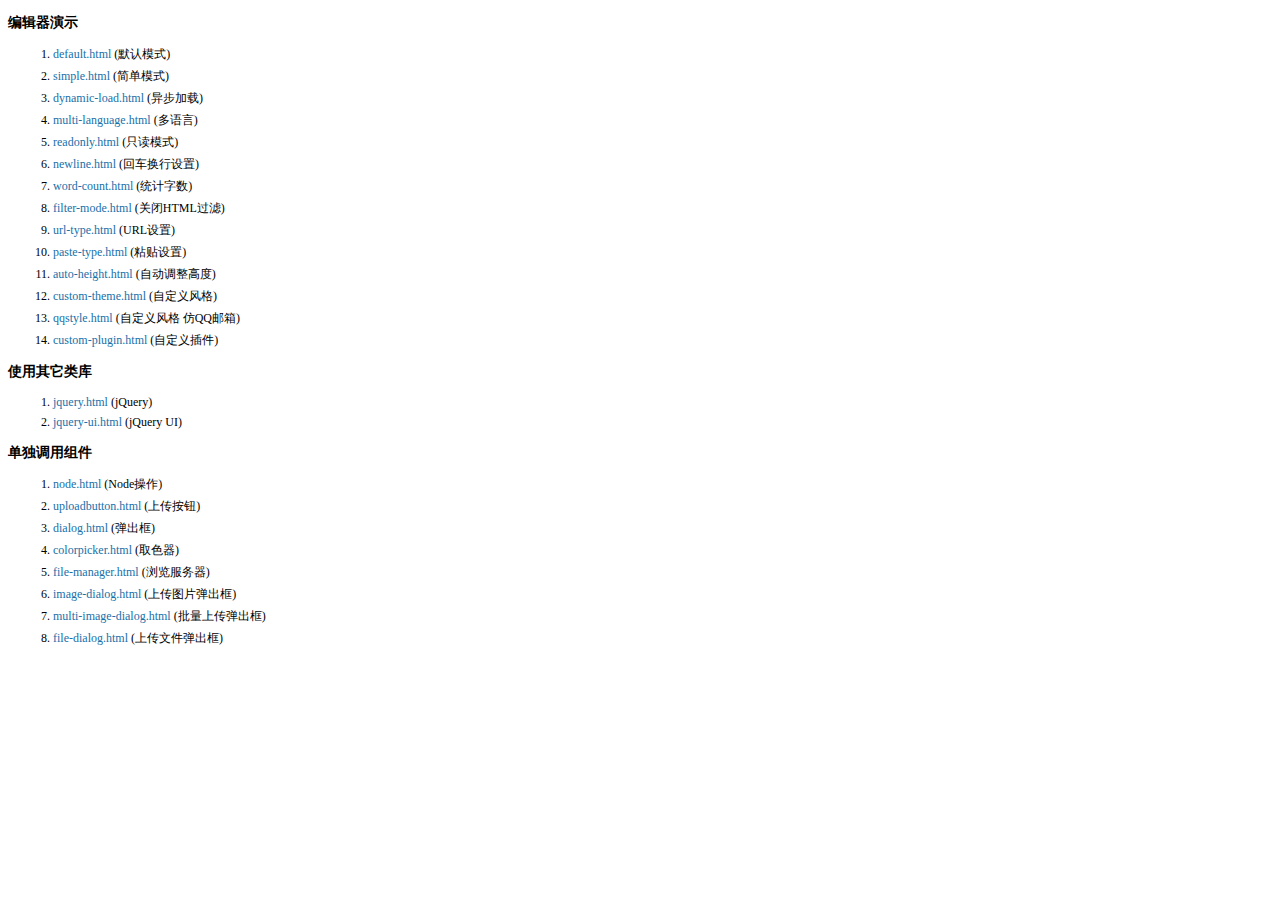
<file: WebRoot/resource/admin/editor/examples/index.html>
<!doctype html>
<html>
	<head>
		<meta charset="utf-8" />
		<title>KindEditor Examples</title>
		<style>
			body {
				font-size: 12px;
				font-family: Tahoma, Simsun;
			}
			h3 {
				font-size: 14px;
			}
			a {
				color: #1870a9;
				text-decoration: none;
			}
			a:hover {
				color: #BC2A4D;
			}
			li {
				margin: 5px;
			}
		</style>
	</head>
	<body>
		<h3>编辑器演示</h3>
		<ol>
			<li><a href="default.html" target="_blank">default.html</a> (默认模式)</li>
			<li><a href="simple.html" target="_blank">simple.html</a> (简单模式)</li>
			<li><a href="dynamic-load.html" target="_blank">dynamic-load.html</a> (异步加载)</li>
			<li><a href="multi-language.html" target="_blank">multi-language.html</a> (多语言)</li>
			<li><a href="readonly.html" target="_blank">readonly.html</a> (只读模式)</li>
			<li><a href="newline.html" target="_blank">newline.html</a> (回车换行设置)</li>
			<li><a href="word-count.html" target="_blank">word-count.html</a> (统计字数)</li>
			<li><a href="filter-mode.html" target="_blank">filter-mode.html</a> (关闭HTML过滤)</li>
			<li><a href="url-type.html" target="_blank">url-type.html</a> (URL设置)</li>
			<li><a href="paste-type.html" target="_blank">paste-type.html</a> (粘贴设置)</li>
			<li><a href="auto-height.html" target="_blank">auto-height.html</a> (自动调整高度)</li>
			<li><a href="custom-theme.html" target="_blank">custom-theme.html</a> (自定义风格)</li>
			<li><a href="qqstyle.html" target="_blank">qqstyle.html</a> (自定义风格 仿QQ邮箱)</li>
			<li><a href="custom-plugin.html" target="_blank">custom-plugin.html</a> (自定义插件)</li>
		</ol>
		<h3>使用其它类库</h3>
		<ol>
			<li><a href="jquery.html" target="_blank">jquery.html</a> (jQuery)</li>
			<li><a href="jquery-ui.html" target="_blank">jquery-ui.html</a> (jQuery UI)</li>
		</ol>
		<h3>单独调用组件</h3>
		<ol>
			<li><a href="node.html" target="_blank">node.html</a> (Node操作)</li>
			<li><a href="uploadbutton.html" target="_blank">uploadbutton.html</a> (上传按钮)</li>
			<li><a href="dialog.html" target="_blank">dialog.html</a> (弹出框)</li>
			<li><a href="colorpicker.html" target="_blank">colorpicker.html</a> (取色器)</li>
			<li><a href="file-manager.html" target="_blank">file-manager.html</a> (浏览服务器)</li>
			<li><a href="image-dialog.html" target="_blank">image-dialog.html</a> (上传图片弹出框)</li>
			<li><a href="multi-image-dialog.html" target="_blank">multi-image-dialog.html</a> (批量上传弹出框)</li>
			<li><a href="file-dialog.html" target="_blank">file-dialog.html</a> (上传文件弹出框)</li>
		</ol>
	</body>
</html>
</file>
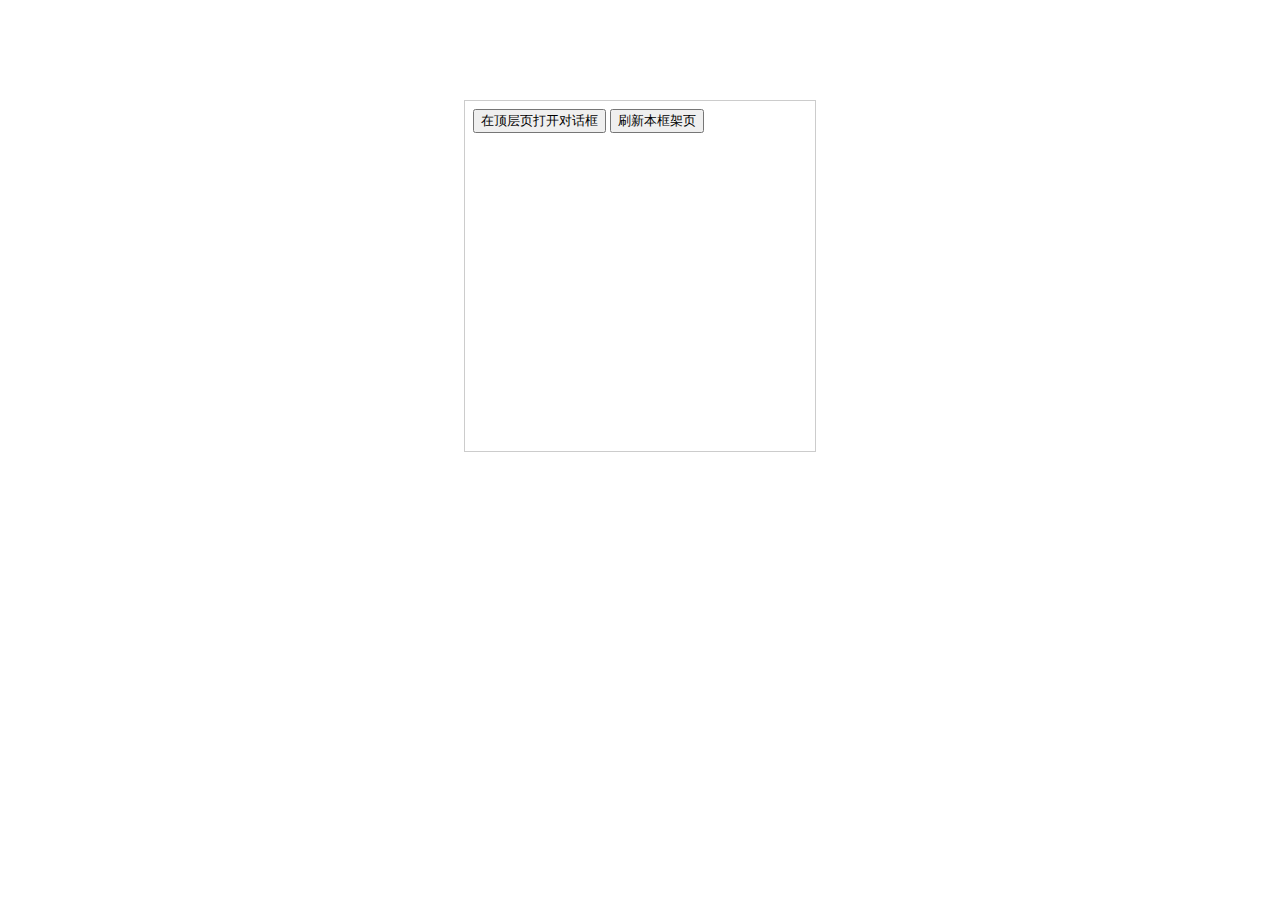
<file: WebRoot/resource/admin/artDialog/test/iframe/index.html>
<!doctype html>
<html>
<head>
	<meta charset="UTF-8">
	<title>test</title>
	<style>
		body {
			
			margin: 0;
		}
		#doc {
			height: 560px;
		}
		#doc iframe {
			display: block;
			width: 350px;
			border: 1px solid #CCC;
			height: 350px;
			margin: 100px auto 0 auto;
		}
	</style>
</head>
<body>
<script>
!/http/.test(location.protocol) && document.write('<h1>请在服务端预览（部分浏览器本地 iframe 会跨域无权限）</h1>');
</script>
<div id="doc">
	<iframe id="test-iframe" src="main.html"></iframe>
</div>
<script src="../../lib/sea.js"></script>
<script>
seajs.config({
  alias: {
    "jquery": "jquery-1.10.2.js"
  }
});
</script>
<script>
seajs.use(['../../src/dialog-plus'], function (dialog) {
	window.dialog = dialog;
});
</script>
</body>
</html>
</file>
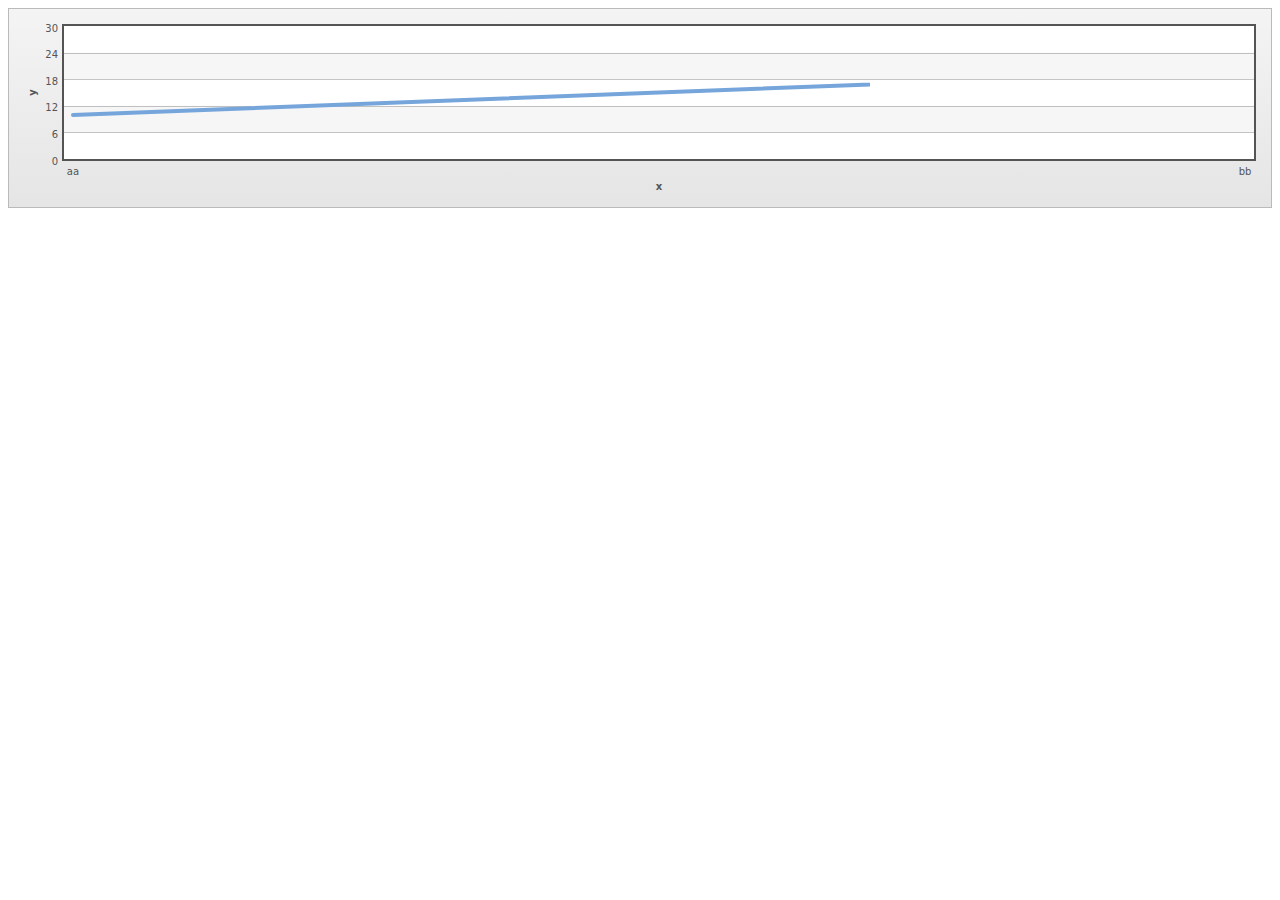
<file: WebRoot/resource/fusioncharts/demo.html>
<!DOCTYPE html PUBLIC "-//W3C//DTD XHTML 1.0 Transitional//EN" "http://www.w3.org/TR/xhtml1/DTD/xhtml1-transitional.dtd">
<html xmlns="http://www.w3.org/1999/xhtml">
<head>
<meta http-equiv="Content-Type" content="text/html; charset=utf-8" />
<title>1-1</title>

<script type="text/javascript" src="jquery-1.9.1.js"></script>
<script src="fusioncharts.js" type="text/javascript"></script>
<script src="fusioncharts.charts.js" type="text/javascript"></script>
<script src="fusioncharts.maps.js" type="text/javascript"></script>
<script src="fusioncharts.widgets.js" type="text/javascript"></script>
<script src="fusioncharts.gantt.js" type="text/javascript"></script>
<script src="fusioncharts.powercharts.js" type="text/javascript"></script>

<!DOCTYPE HTML>
<html>
<head>
	<title>fusioncharts demo</title>
	<meta http-equiv="content-type" content="text/html;charset=UTF-8">
</head>
<body>
	<div id="chartContainer1"></div>
	<div id="chartContainer2"></div>
</body>
	
	<script type="text/javascript">
		/*
		 * 定义json格式的字符串
		 * 可作为模板，显示多个图表时进行复用，图表样式统一在chart中设置
		 * 作为模板，此处未直接定义为一个json对象，避免第一个图表对data进行修改后，
		 * 第二个图表再次使用json对象时，值已发生变化（每次使用前清除data中元素可解决该问题）。
		 */
		var jsondata = '{' +
		            '"chart":{' +
		                '"xAxisName":"x",' +
		                '"yAxisName":"y"' +
		            '},"data":[]' +
		        '}';
		$("document").ready(function(){
			var jsonobj = JSON.parse(jsondata);

			var elemSet = {"label":"aa","value":10,"color":"76A5DB"};
			jsonobj.data.push(elemSet);
			elemSet = {"label":"bb","value":20,"color":"76A5DB"};
			jsonobj.data.push(elemSet);

			var prefix = "";//./component/fusioncharts/
			// 生成图表的id用时间标识，解决刷新页面时，报图表id已存在js错误
			var chart = new FusionCharts(prefix+"Line.swf",new Date().getTime(),"100%",200);
			// 此处若报js错误：setJSONData，很有可能是fusioncharts.js版本有问题，
			// 可先使用官网试用版进行测试
			chart.setJSONData(jsonobj);
			chart.render("chartContainer1");

			/*
			 * jquery创建图表的一种方法，
			 * 若报js错误，可能是fusioncharts.js版本有问题，或jquery-fusioncharts.js未引入，
			 * 若不报js错误，可能是$("#id")未加#号
			 */
			$("#chartContainer2").insertFusionCharts({
		    	swfUrl:	prefix + "Line.swf",
		    	dataSource:	jsonobj,
		    	dataFormat:	"json",
		    	width:	"100%",
		    	height:	"200",
		    	id:	new Date().getTime()
			});
		});
	</script>
</html>
</file>
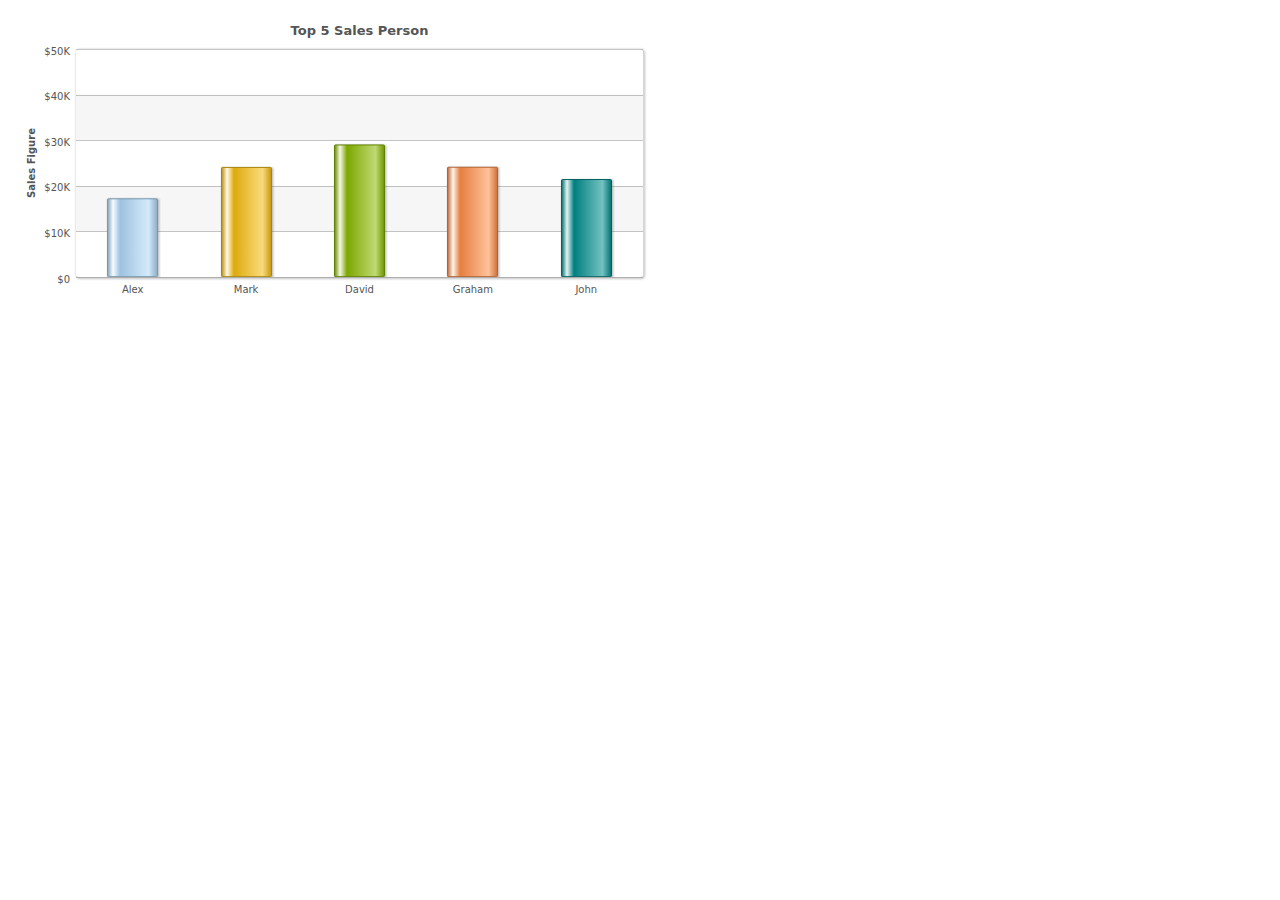
<file: WebRoot/resource/fusioncharts/demo2.html>
<!DOCTYPE html PUBLIC "-//W3C//DTD XHTML 1.0 Transitional//EN" "http://www.w3.org/TR/xhtml1/DTD/xhtml1-transitional.dtd">
<html>
<head>
<script type="text/javascript" src="fusioncharts.js"></script><!--���������-->

</head>
<body>
<div id="mzl">�������ͼ��</div><!--����һ��div���ڴ��ͼ��-->
<script type="text/javascript">
	
var json= '{"chart": {"yaxisname": "Sales Figure","caption": "Top 5 Sales Person","numberprefix": "$","useroundedges": "1","bgcolor": "FFFFFF,FFFFFF","showborder": "0"},"data": [{"label": "Alex","value": "25000"},{"label": "Mark","value": "35000"},{"label": "David","value": "42300"},{"label": "Graham","value": "35300"},{"label": "John","value": "31300"}]}';	
	
var chart = new FusionCharts("Column2D.swf", "ChartId", "650", "300", "0", "0");
//����һ��FusionCharts���󣬵�һ������Ϊswf�ļ���·�����ڶ���Ϊid������ʶ������󣬵�����Ϊ���ȣ����ĸ�Ϊ�߶�
//chart.setDataURL("data/data.xml");//xml�ļ�
//  chart.setDataXML(xmldata);
chart.setJSONData(json);
chart.render("mzl");//��FusionCharts������䵽ָ����div��ǩ����render��div��

</script>
</body>

</html>
</file>
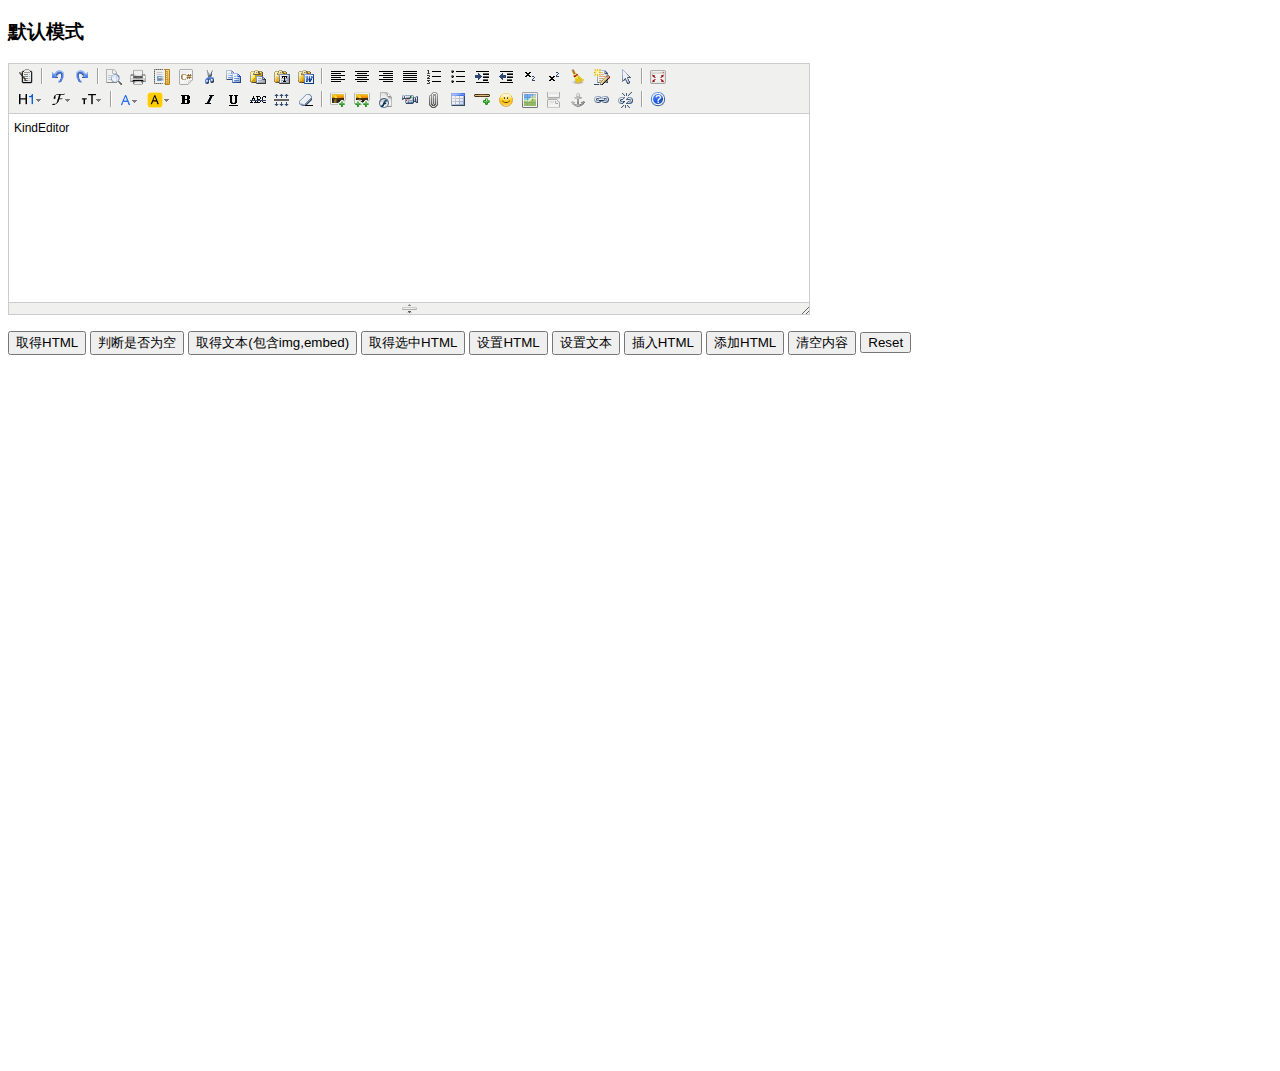
<file: WebRoot/resource/admin/kindeditor/default.html>
<!doctype html>
<html>
	<head>
		<meta charset="utf-8" />
		<title>Default Examples</title>
		<style>
			form {
				margin: 0;
				height: 1000px;
			}
			textarea {
				display: block;
			}
		</style>
		<link rel="stylesheet" href="../editor/themes/default/default.css" />
		<script charset="utf-8" src="../editor/kindeditor-min.js"></script>
		<script charset="utf-8" src="../editor/lang/zh_CN.js"></script>
		<script>
			var editor;
			KindEditor.ready(function(K) {
				editor = K.create('textarea[name="content"]', {

					allowFileManager : true
				});
				K('input[name=getHtml]').click(function(e) {
					alert(editor.html());
				});
				K('input[name=isEmpty]').click(function(e) {
					alert(editor.isEmpty());
				});
				K('input[name=getText]').click(function(e) {
					alert(editor.text());
				});
				K('input[name=selectedHtml]').click(function(e) {
					alert(editor.selectedHtml());
				});
				K('input[name=setHtml]').click(function(e) {
					editor.html('<h3>Hello KindEditor</h3>');
				});
				K('input[name=setText]').click(function(e) {
					editor.text('<h3>Hello KindEditor</h3>');
				});
				K('input[name=insertHtml]').click(function(e) {
					editor.insertHtml('<strong>插入HTML</strong>');
				});
				K('input[name=appendHtml]').click(function(e) {
					editor.appendHtml('<strong>添加HTML</strong>');
				});
				K('input[name=clear]').click(function(e) {
					editor.html('');
				});
			});
		</script>
	</head>
	<body>
		<h3>默认模式</h3>
		<form>
			<textarea name="content" style="width:800px;height:250px;visibility:hidden;">KindEditor</textarea>
			<p>
				<input type="button" name="getHtml" value="取得HTML" />
				<input type="button" name="isEmpty" value="判断是否为空" />
				<input type="button" name="getText" value="取得文本(包含img,embed)" />
				<input type="button" name="selectedHtml" value="取得选中HTML" />
				<input type="button" name="setHtml" value="设置HTML" />
				<input type="button" name="setText" value="设置文本" />
				<input type="button" name="insertHtml" value="插入HTML" />
				<input type="button" name="appendHtml" value="添加HTML" />
				<input type="button" name="clear" value="清空内容" />
				<input type="reset" name="reset" value="Reset" />
			</p>
		</form>
	</body>
</html>
</file>
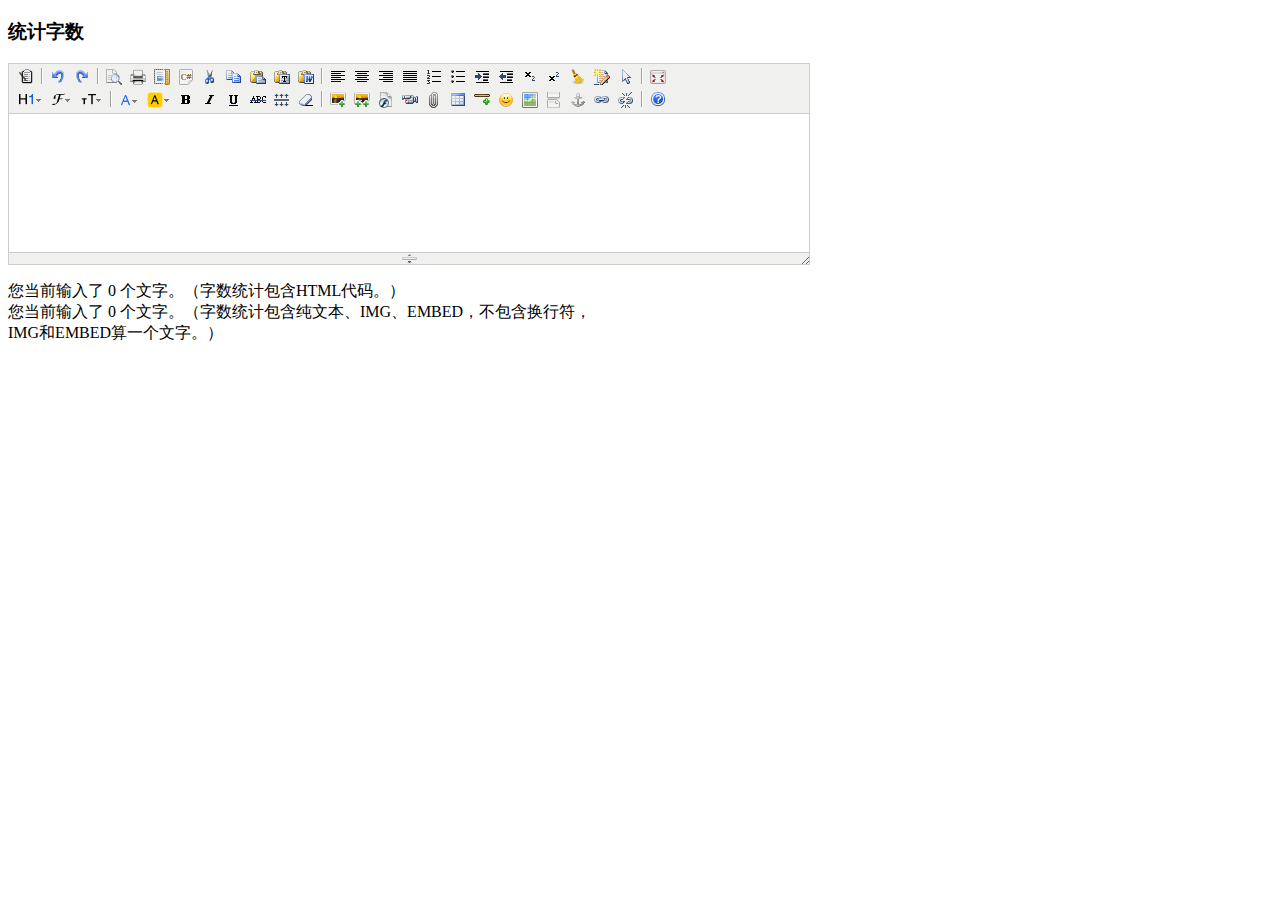
<file: WebRoot/resource/admin/kindeditor/字数统计示例.html>
<!doctype html>
<html>
	<head>
		<meta charset="utf-8" />
		<title>Word Count Examples</title>
		<style>
			form {
				margin: 0;
				width: 600px;
			}
			textarea {
				display: block;
			}
		</style>
		<link rel="stylesheet" href="../editor/themes/default/default.css" />
		<script charset="utf-8" src="../editor/kindeditor-min.js"></script>
		<script charset="utf-8" src="../editor/lang/zh_CN.js"></script>
		<script>
			KindEditor.ready(function(K) {
				K.create('textarea[name="content"]', {
					afterChange : function() {
						K('.word_count1').html(this.count());
						K('.word_count2').html(this.count('text'));
					}
				});
			});
		</script>
	</head>
	<body>
		<h3>统计字数</h3>
		<form>
			<textarea name="content" style="width:800px;height:200px;"></textarea>
			<p>
				您当前输入了 <span class="word_count1">0</span> 个文字。（字数统计包含HTML代码。）<br />
				您当前输入了 <span class="word_count2">0</span> 个文字。（字数统计包含纯文本、IMG、EMBED，不包含换行符，IMG和EMBED算一个文字。）
			</p>
		</form>
	</body>
</html>
</file>
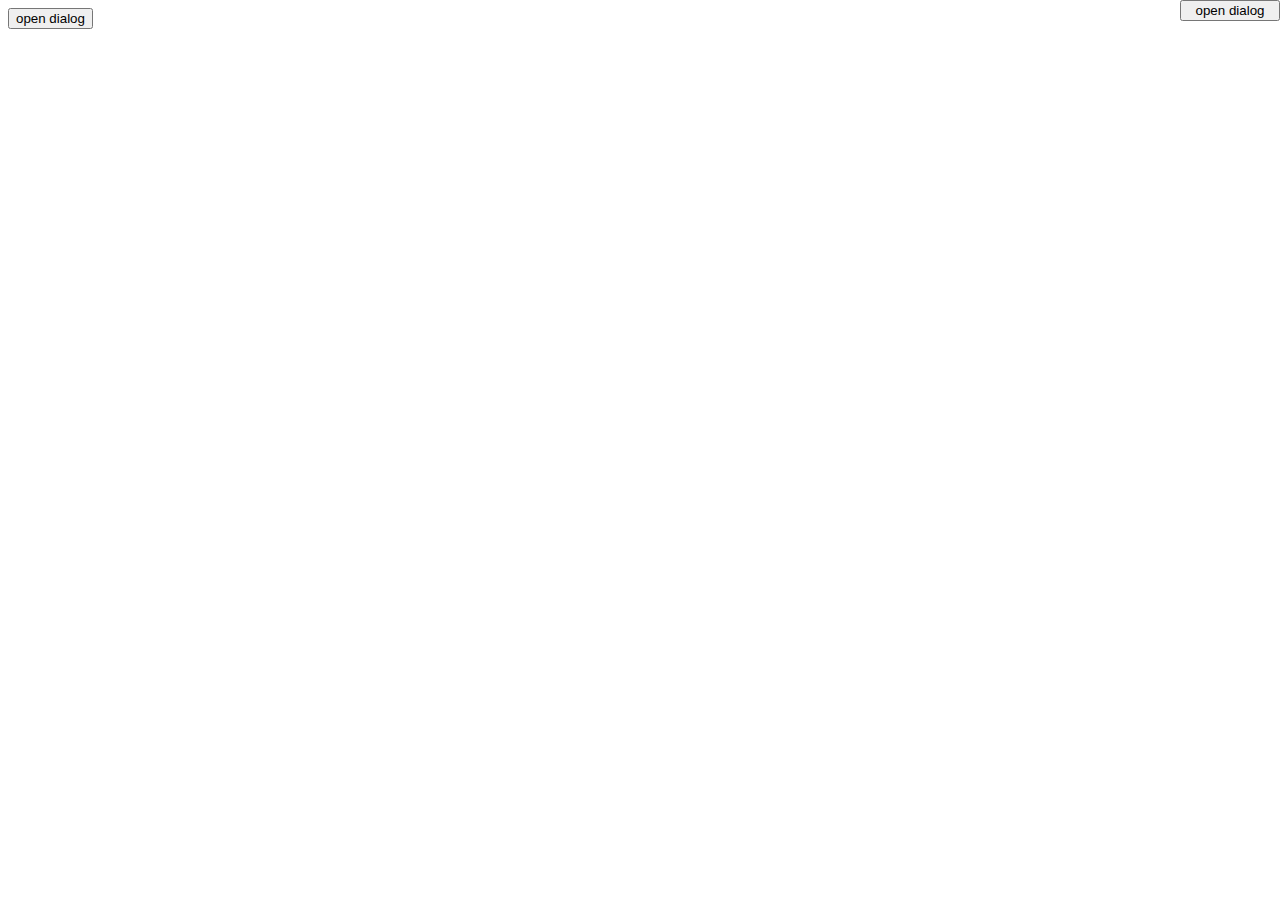
<file: WebRoot/resource/admin/artDialog/test/align-overflow.html>
<!doctype html>
<html lang="zh">
<head>
	<meta charset="UTF-8">
	<title>test</title>
</head>
<body>
<button data-event="test" data-align="top right">open dialog</button>
<button data-event="test" data-align="top left" style="position:absolute;right:0;top:0;width:100px">open dialog</button>
<script src="../lib/sea.js"></script>
<script>
seajs.config({
  alias: {
    "jquery": "jquery-1.10.2.js"
  }
});
</script>

<script>
seajs.use(['jquery', '../src/dialog'], function ($, dialog) {


	$('button[data-event=test]').on('click', function () {
		var d = dialog({
			id: 'align-test',
			title: '消息',
			content: '风吹起的青色衣衫，夕阳里的温暖容颜，你比以前更加美丽，像盛开的花<br>——许巍《难忘的一天》',
			okValue: '确 定',
			align: $(this).data('align'),
			//height: 1024,
			ok: function () {},
			cancelValue: '取消',
			cancel: function () {}
		});

		d.show(this);
	});

});
</script>
</body>
</html>
</file>
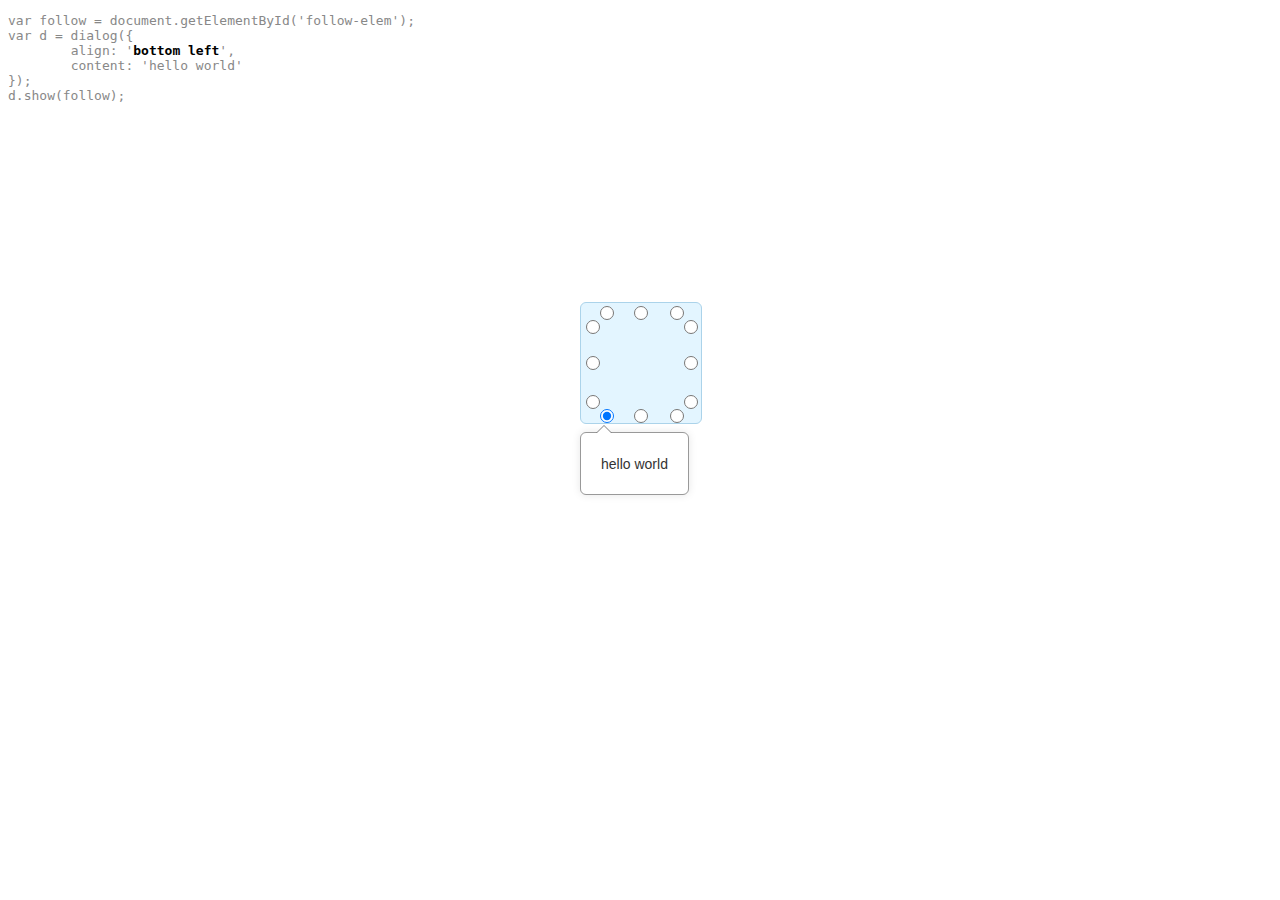
<file: WebRoot/resource/admin/artDialog/test/align.html>
<!doctype html>
<html lang="zh">
<head>
	<meta charset="UTF-8">
	<title>test</title>
	<style>
	#follow-elem {
		width: 120px;
		height: 120px;
		position: absolute;
		left: 50%;
		margin-left: -60px;
		top: 38%;
		margin-top: -40px;
		background: #e3f5ff;
		border:1px solid #abd3ea;
		border-radius: 6px;
	}
	#follow-elem input {
		width: 14px;
		height: 14px;
		position: absolute;
		cursor: pointer;
	}
	#follow-elem .nw {
		left: 14px;
		top: 0;
	}
	#follow-elem .n {
		left: 50%;
		margin-left: -7px;
		top: 0;
	}
	#follow-elem .ne {
		right: 14px;
		top: 0;
	}
	#follow-elem .en {
		right: 0;
		top: 14px;
	}
	#follow-elem .e {
		right: 0;
		top: 50%;
		margin-top: -7px;
	}
	#follow-elem .es {
		right: 0;
		bottom: 14px;
	}
	#follow-elem .se {
		right: 14px;
		bottom: 0;
	}
	#follow-elem .s {
		left: 50%;
		margin-left: -7px;
		bottom: 0;
	}
	#follow-elem .sw {
		left: 14px;
		bottom: 0;
	}
	#follow-elem .ws {
		left: 0;
		bottom: 14px;
	}
	#follow-elem .w {
		left: 0;
		top: 50%;
		margin-top: -7px;
	}
	#follow-elem .wn {
		left: 0;
		top: 14px;
	}

	code {
		color: #888;
	}
	code strong {
		color: #000;
	}
	</style>
</head>
<body>
<pre><code>var follow = document.getElementById('follow-elem');
var d = dialog({
	align: '<strong id="test-align-value">bottom left</strong>',
	content: 'hello world'
});
d.show(follow);</code></pre>

<div id="follow-elem">
	<input type="radio" name="align" value="top left" class="nw" title="top left">
	<input type="radio" name="align" value="top" class="n" title="top">
	<input type="radio" name="align" value="top right" class="ne" title="top right">
	<input type="radio" name="align" value="right top" class="en" title="right top">
	<input type="radio" name="align" value="right" class="e" title="right">
	<input type="radio" name="align" value="right bottom" class="es" title="right bottom">
	<input type="radio" name="align" value="bottom right" class="se" title="bottom right">
	<input type="radio" name="align" value="bottom" class="s" title="bottom">
	<input type="radio" name="align" value="bottom left" class="sw" title="bottom left" checked>
	<input type="radio" name="align" value="left bottom" class="ws" title="left bottom">
	<input type="radio" name="align" value="left" class="w" title="left">
	<input type="radio" name="align" value="left top" class="wn" title="left top">
</div>


<script src="../lib/sea.js"></script>
<script>
seajs.config({
  alias: {
    "jquery": "jquery-1.10.2.js"
  }
});
</script>

<script>
seajs.use(['jquery', '../src/dialog'], function ($, dialog) {
	var follow = $('#follow-elem')[0];
	var d = dialog({
		align: 'bottom left',
		content: 'hello world'
	});
	d.show(follow);

	$('#follow-elem').on('click', '[type=radio]', function () {
		if (d.open) {
			var align = $(this).val();
			d.align = align;
			d.show(follow);
			$('#test-align-value').html(align);
		}
	});
});
</script>
</body>
</html>
</file>
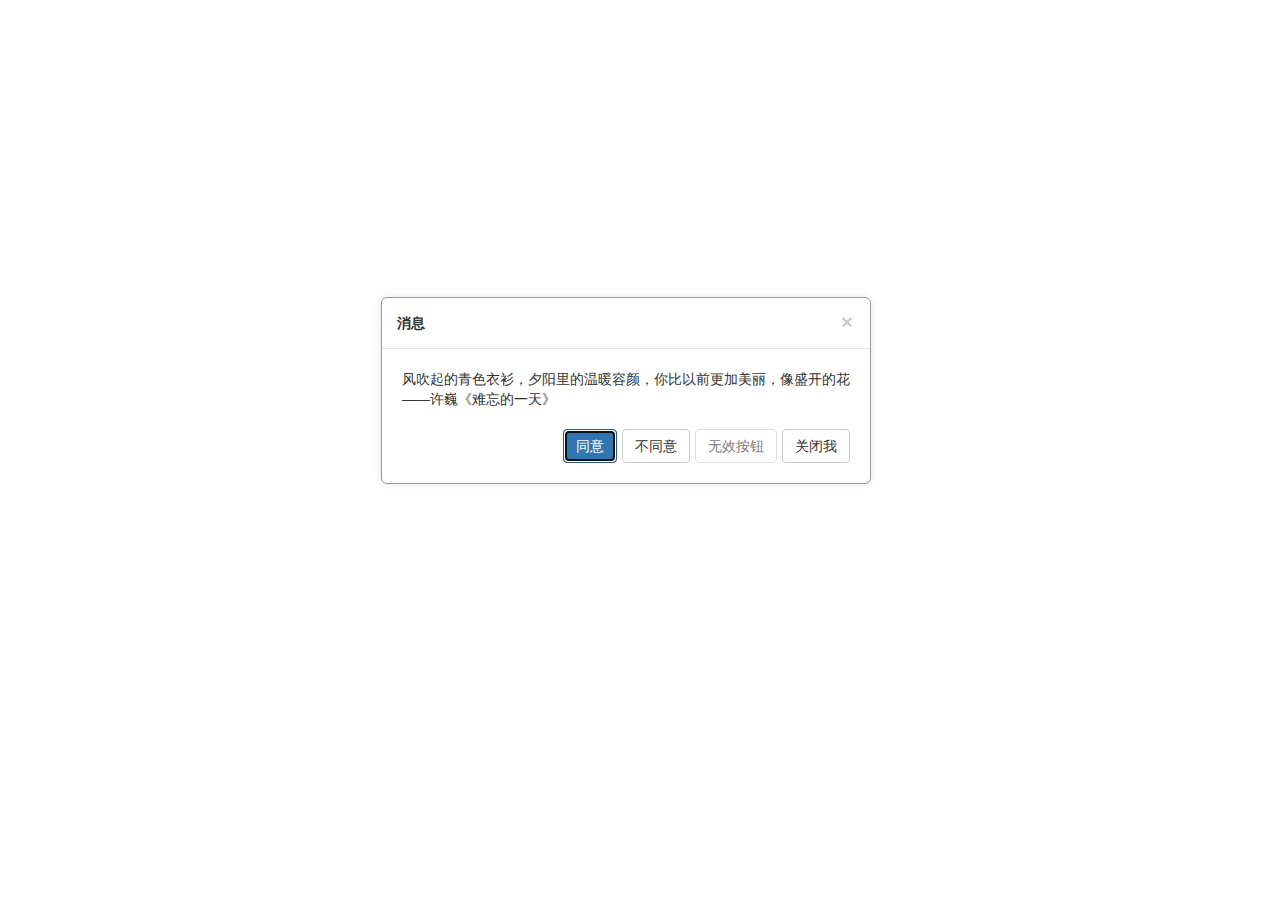
<file: WebRoot/resource/admin/artDialog/test/button.html>
<!doctype html>
<html>
<head>
	<meta charset="UTF-8">
	<title>test</title>
</head>
<body>
<script src="../lib/sea.js"></script>
<script>
seajs.config({
  alias: {
    "jquery": "jquery-1.10.2.js"
  }
});
</script>

<script>
seajs.use(['jquery', '../src/dialog'], function ($, dialog) {
	
	var d = dialog({
		title: '消息',
		content: '风吹起的青色衣衫，夕阳里的温暖容颜，你比以前更加美丽，像盛开的花<br>——许巍《难忘的一天》',
	    button: [
	        {
	            value: '同意',
	            callback: function () {
	                this
	                .content('你同意了');
	                return false;
	            },
	            autofocus: true
	        },
	        {
	            value: '不同意',
	            callback: function () {
	                alert('你不同意')
	            }
	        },
	        {
	            id: 'button-disabled',
	            value: '无效按钮',
	            disabled: true
	        },
	        {
	            value: '关闭我'
	        }
	    ]
	});

	d.show();


});
</script>
</body>
</html>
</file>
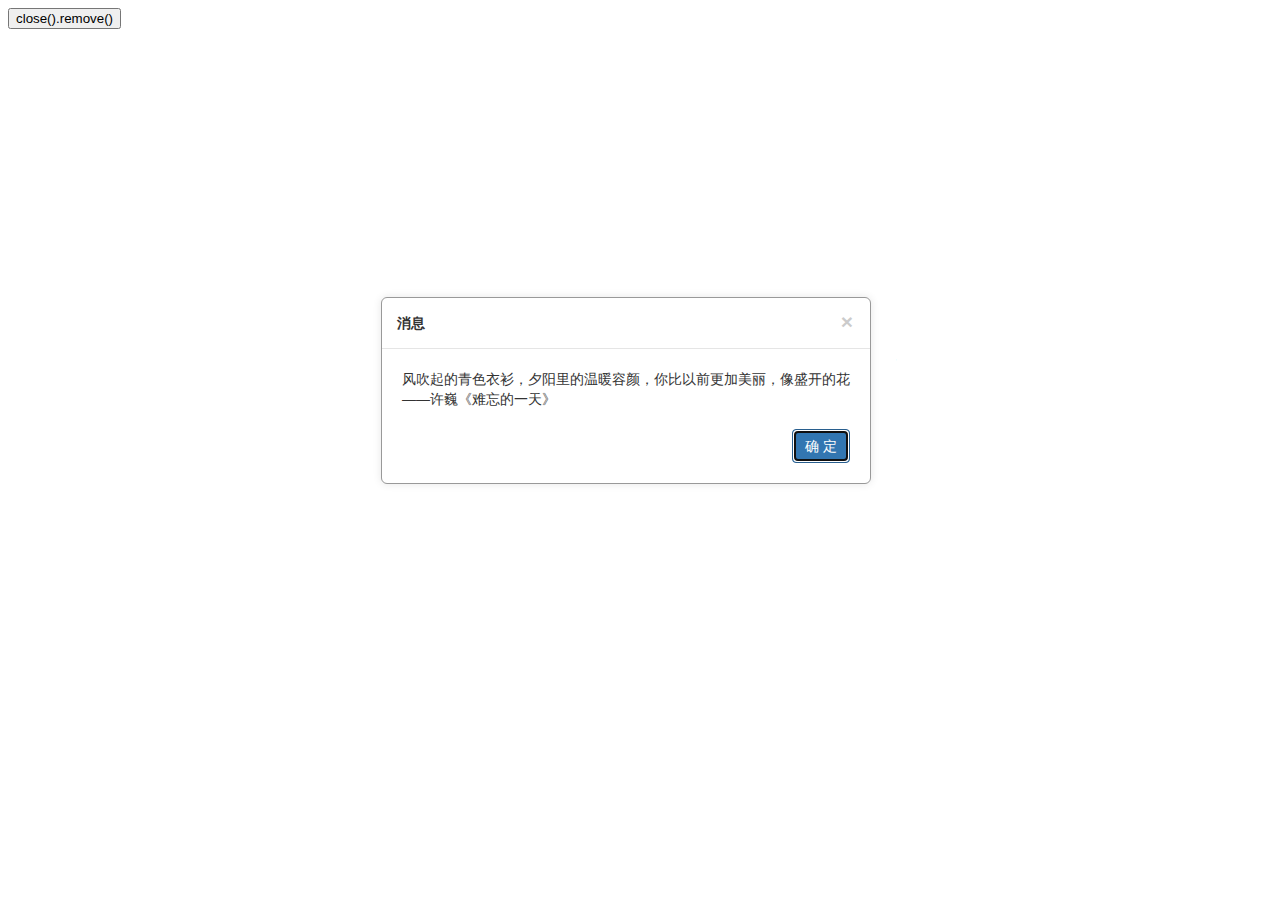
<file: WebRoot/resource/admin/artDialog/test/close.html>
<!doctype html>
<html>
<head>
	<meta charset="UTF-8">
	<title>test</title>
</head>
<body>
<button id="test">close().remove()</button>
<script src="../lib/sea.js"></script>
<script>
seajs.config({
  alias: {
    "jquery": "jquery-1.10.2.js"
  }
});
</script>

<script>
seajs.use(['jquery', '../src/dialog'], function ($, dialog) {
	
	var d = dialog({
		title: '消息',
		content: '风吹起的青色衣衫，夕阳里的温暖容颜，你比以前更加美丽，像盛开的花<br>——许巍《难忘的一天》',
		okValue: '确 定',
		ok: function () {}
	});

	d.show();

	$('#test').on('click', function () {
		d.close().remove();
	});

	d.onclose = function () {
		alert('对话框关闭');
	};

	d.onremove = function () {
		alert('对话框销毁');
	};	

});
</script>
</body>
</html>
</file>
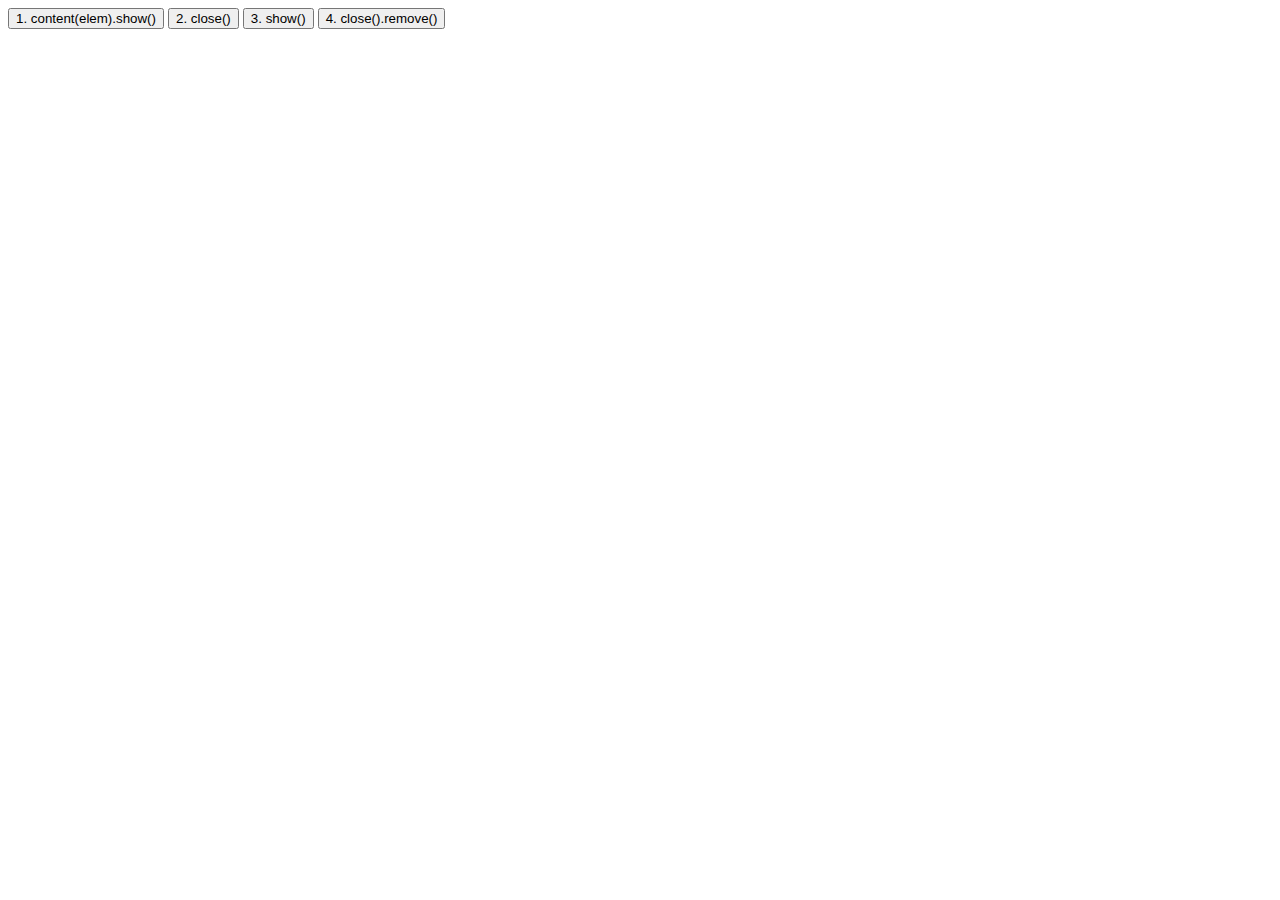
<file: WebRoot/resource/admin/artDialog/test/content-element.html>
<!doctype html>
<html>
<head>
	<meta charset="UTF-8">
	<title>test</title>
</head>
<body>
<button id="test2">1. content(elem).show()</button> <button id="test3">2. close()</button> <button id="test4">3. show()</button> <button id="test5">4. close().remove()</button>
<div id="test-content" style="display:none"><p>我是隐藏的DOM节点<button id="test">alert</button></p></div>
<script src="../lib/sea.js"></script>
<script>
seajs.config({
  alias: {
    "jquery": "jquery-1.10.2.js"
  }
});
</script>

<script>
seajs.use(['jquery', '../src/dialog'], function ($, dialog) {
	window.dialog = dialog;
	$('#test').on('click', function () {
		alert('click')
	});
	
	var d = dialog({
		title: '消息',
		content: '风吹起的青色衣衫，夕阳里的温暖容颜，你比以前更加美丽，像盛开的花<br>——许巍《难忘的一天》',
		okValue: '确 定'
	});

	var elem = document.getElementById('test-content');

	$('#test2').on('click', function () {
		d.content(elem).show();
	});

	$('#test3').on('click', function () {
		d.close();
	});

	$('#test4').on('click', function () {
		d.show();
	});

	$('#test5').on('click', function () {
		d.close().remove();
	});

	d.addEventListener('remove', function () {
		$('#test2, #test3, #test4, #test5').off('click').on('click', function () {
			alert('对话框已经销毁');
		});
	});

});
</script>
</body>
</html>
</file>
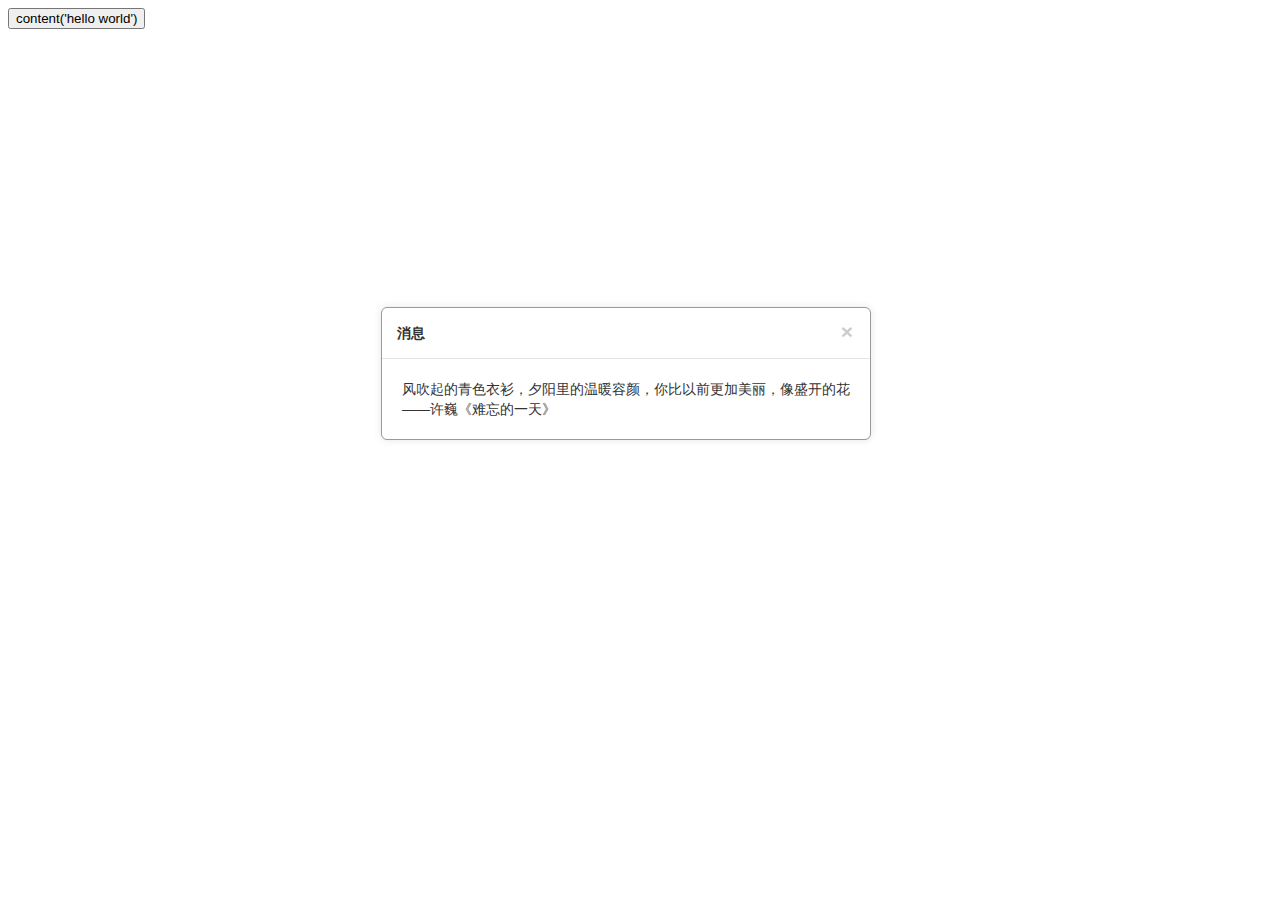
<file: WebRoot/resource/admin/artDialog/test/content.html>
<!doctype html>
<html>
<head>
	<meta charset="UTF-8">
	<title>test</title>
</head>
<body>
<button id="test">content('hello world')</button>
<script src="../lib/sea.js"></script>
<script>
seajs.config({
  alias: {
    "jquery": "jquery-1.10.2.js"
  }
});
</script>

<script>
seajs.use(['jquery', '../src/dialog'], function ($, dialog) {
	
	var d = dialog({
		title: '消息',
		content: '风吹起的青色衣衫，夕阳里的温暖容颜，你比以前更加美丽，像盛开的花<br>——许巍《难忘的一天》',
		okValue: '确 定'
	});

	d.show();

	$('#test').on('click', function () {
		d.content('hello world');
	});

	d.addEventListener('remove', function () {
		$('#test').off('click').on('click', function () {
			alert('对话框已经销毁');
		});
	});

});
</script>
</body>
</html>
</file>
<file: WebRoot/resource/zoom/css/style.css>
html, body, div, span, object, iframe,
h1, h2, h3, h4, h5, h6, p, blockquote, pre,
abbr, address, cite, code, del, dfn, em, img, ins, kbd, q, samp,
small, strong, sub, sup, var, b, i, dl, dt, dd, ol, ul, li,
fieldset, form, label, legend,
table, caption, tbody, tfoot, thead, tr, th, td,
article, aside, canvas, details, figcaption, figure,
footer, header, hgroup, menu, nav, section, summary,
time, mark, audio, video {
  margin: 0;
  padding: 0;
  border: 0;
  font-size: 100%;
  font: inherit;
  vertical-align: baseline;
}

body, html { width:100%; height:70%; background:#eee url(bg.jpg); }

#container { width:960px; height:100%; margin:0 auto; position:relative }
#main { width:960px; position:absolute; top:50%; left:0; margin:-85px 0 0 0; }

.block { width:293px; height:170px; float:left; margin:0 40px 0 0; }
.last { margin-right:0; }


.zoom { 
    width:293px; 
    height:170px; 
    display:block; 
    position:relative; 
    overflow:hidden; 
    border:1px solid #ddd; 
    background:#fff url(loader.gif) no-repeat center;
}

    .zoom img { display:none }

        .zoomOverlay {
            position:absolute;
            top:0; left:0;
            bottom:0; right:0;
            display:none;
            background-image:url(zoom.png);
            background-repeat:no-repeat;
            background-position:center;
        }
p,p a{font-size:12px;color:#666;}
</file>
<file: WebRoot/resource/admin/artDialog/css/ui-dialog.css>
/*!
 * ui-dialog.css
 * Date: 2014-07-03
 * https://github.com/aui/artDialog
 * (c) 2009-2014 TangBin, http://www.planeArt.cn
 *
 * This is licensed under the GNU LGPL, version 2.1 or later.
 * For details, see: http://www.gnu.org/licenses/lgpl-2.1.html
 */
.ui-dialog {
    *zoom:1;
    _float: left;
    position: relative;
    background-color: #FFF;
    border: 1px solid #999;
    border-radius: 6px;
    outline: 0;
    background-clip: padding-box;
    font-family: Helvetica, arial, sans-serif;
    font-size: 14px;
    line-height: 1.428571429;
    color: #333;
    opacity: 0;
    -webkit-transform: scale(0);
    transform: scale(0);
    -webkit-transition: -webkit-transform .15s ease-in-out, opacity .15s ease-in-out;
    transition: transform .15s ease-in-out, opacity .15s ease-in-out;
}
.ui-popup-show .ui-dialog {
    opacity: 1;
    -webkit-transform: scale(1);
    transform: scale(1);
}
.ui-popup-focus .ui-dialog {
    box-shadow: 0 0 8px rgba(0, 0, 0, 0.1);
}
.ui-popup-modal .ui-dialog {
    box-shadow: 0 0 8px rgba(0, 0, 0, 0.1), 0 0 256px rgba(255, 255, 255, .3);
}
.ui-dialog-grid {
    width: auto;
    margin: 0;
    border: 0 none;
    border-collapse:collapse;
    border-spacing: 0;
    background: transparent;
}
.ui-dialog-header,
.ui-dialog-body,
.ui-dialog-footer {
    padding: 0;
    border: 0 none;
    text-align: left;
    background: transparent;
}
.ui-dialog-header {
    white-space: nowrap;
    border-bottom: 1px solid #E5E5E5;
}
.ui-dialog-close {
    position: relative;
    _position: absolute;
    float: right;
    top: 13px;
    right: 13px;
    _height: 26px;
    padding: 0 4px;
    font-size: 21px;
    font-weight: bold;
    line-height: 1;
    color: #000;
    text-shadow: 0 1px 0 #FFF;
    opacity: .2;
    filter: alpha(opacity=20);
    cursor: pointer;
    background: transparent;
    _background: #FFF;
    border: 0;
    -webkit-appearance: none;
}
.ui-dialog-close:hover,
.ui-dialog-close:focus {
    color: #000000;
    text-decoration: none;
    cursor: pointer;
    outline: 0;
    opacity: 0.5;
    filter: alpha(opacity=50);
}
.ui-dialog-title {
    margin: 0;
    line-height: 1.428571429;
    min-height: 16.428571429px;
    padding: 15px;
    overflow:hidden; 
    white-space: nowrap;
    text-overflow: ellipsis;
    font-weight: bold;
    cursor: default;
}
.ui-dialog-body {
    padding: 20px;
    text-align: center;
}
.ui-dialog-content {
    display: inline-block;
    position: relative;
    vertical-align: middle;
    *zoom: 1;
    *display: inline;
    text-align: left;
}
.ui-dialog-footer {
    padding: 0 20px 20px 20px;
}
.ui-dialog-statusbar {
    float: left;
    margin-right: 20px;
    padding: 6px 0;
    line-height: 1.428571429;
    font-size: 14px;
    color: #888;
    white-space: nowrap;
}
.ui-dialog-statusbar label:hover {
    color: #333;
}
.ui-dialog-statusbar input,
.ui-dialog-statusbar .label {
    vertical-align: middle;
}
.ui-dialog-button {
    float: right;
    white-space: nowrap;
}
.ui-dialog-footer button+button {
    margin-bottom: 0;
    margin-left: 5px;
}
.ui-dialog-footer button {
    width:auto;
    overflow:visible;
    display: inline-block;
    padding: 6px 12px;
    _margin-left: 5px;
    margin-bottom: 0;
    font-size: 14px;
    font-weight: normal;
    line-height: 1.428571429;
    text-align: center;
    white-space: nowrap;
    vertical-align: middle;
    cursor: pointer;
    background-image: none;
    border: 1px solid transparent;
    border-radius: 4px;
    -webkit-user-select: none;
     -moz-user-select: none;
      -ms-user-select: none;
       -o-user-select: none;
          user-select: none;
}

.ui-dialog-footer button:focus {
  outline: thin dotted #333;
  outline: 5px auto -webkit-focus-ring-color;
  outline-offset: -2px;
}

.ui-dialog-footer button:hover,
.ui-dialog-footer button:focus {
  color: #333333;
  text-decoration: none;
}

.ui-dialog-footer button:active {
  background-image: none;
  outline: 0;
  -webkit-box-shadow: inset 0 3px 5px rgba(0, 0, 0, 0.125);
          box-shadow: inset 0 3px 5px rgba(0, 0, 0, 0.125);
}
.ui-dialog-footer button[disabled] {
  pointer-events: none;
  cursor: not-allowed;
  opacity: 0.65;
  filter: alpha(opacity=65);
  -webkit-box-shadow: none;
          box-shadow: none;
}

.ui-dialog-footer button {
  color: #333333;
  background-color: #ffffff;
  border-color: #cccccc;
}

.ui-dialog-footer button:hover,
.ui-dialog-footer button:focus,
.ui-dialog-footer button:active {
  color: #333333;
  background-color: #ebebeb;
  border-color: #adadad;
}

.ui-dialog-footer button:active{
  background-image: none;
}

.ui-dialog-footer button[disabled],
.ui-dialog-footer button[disabled]:hover,
.ui-dialog-footer button[disabled]:focus,
.ui-dialog-footer button[disabled]:active {
  background-color: #ffffff;
  border-color: #cccccc;
}

.ui-dialog-footer button.ui-dialog-autofocus {
  color: #ffffff;
  background-color: #428bca;
  border-color: #357ebd;
}

.ui-dialog-footer button.ui-dialog-autofocus:hover,
.ui-dialog-footer button.ui-dialog-autofocus:focus,
.ui-dialog-footer button.ui-dialog-autofocus:active {
  color: #ffffff;
  background-color: #3276b1;
  border-color: #285e8e;
}

.ui-dialog-footer button.ui-dialog-autofocus:active {
  background-image: none;
}
.ui-popup-top-left .ui-dialog,
.ui-popup-top .ui-dialog,
.ui-popup-top-right .ui-dialog {
    top: -8px;
}
.ui-popup-bottom-left .ui-dialog,
.ui-popup-bottom .ui-dialog,
.ui-popup-bottom-right .ui-dialog {
    top: 8px;
}
.ui-popup-left-top .ui-dialog,
.ui-popup-left .ui-dialog,
.ui-popup-left-bottom .ui-dialog {
    left: -8px;
}
.ui-popup-right-top .ui-dialog,
.ui-popup-right .ui-dialog,
.ui-popup-right-bottom .ui-dialog {
    left: 8px;
}

.ui-dialog-arrow-a,
.ui-dialog-arrow-b {
    position: absolute;
    display: none;
    width: 0;
    height: 0;
    overflow:hidden;
    _color:#FF3FFF;
    _filter:chroma(color=#FF3FFF);
    border:8px dashed transparent;
}
.ui-popup-follow .ui-dialog-arrow-a,
.ui-popup-follow .ui-dialog-arrow-b{
    display: block;
}
.ui-popup-top-left .ui-dialog-arrow-a,
.ui-popup-top .ui-dialog-arrow-a,
.ui-popup-top-right .ui-dialog-arrow-a {
    bottom: -16px;
    border-top:8px solid #7C7C7C;
}
.ui-popup-top-left .ui-dialog-arrow-b,
.ui-popup-top .ui-dialog-arrow-b,
.ui-popup-top-right .ui-dialog-arrow-b {
    bottom: -15px;
    border-top:8px solid #fff;
}
.ui-popup-top-left .ui-dialog-arrow-a,
.ui-popup-top-left .ui-dialog-arrow-b  {
    left: 15px;
}
.ui-popup-top .ui-dialog-arrow-a,
.ui-popup-top .ui-dialog-arrow-b  {
    left: 50%;
    margin-left: -8px;
}
.ui-popup-top-right .ui-dialog-arrow-a,
.ui-popup-top-right .ui-dialog-arrow-b {
    right: 15px;
}
.ui-popup-bottom-left .ui-dialog-arrow-a,
.ui-popup-bottom .ui-dialog-arrow-a,
.ui-popup-bottom-right .ui-dialog-arrow-a {
    top: -16px;
    border-bottom:8px solid #7C7C7C;
}
.ui-popup-bottom-left .ui-dialog-arrow-b,
.ui-popup-bottom .ui-dialog-arrow-b,
.ui-popup-bottom-right .ui-dialog-arrow-b {
    top: -15px;
    border-bottom:8px solid #fff;
}
.ui-popup-bottom-left .ui-dialog-arrow-a,
.ui-popup-bottom-left .ui-dialog-arrow-b {
    left: 15px;
}
.ui-popup-bottom .ui-dialog-arrow-a,
.ui-popup-bottom .ui-dialog-arrow-b {
    margin-left: -8px;
    left: 50%;
}
.ui-popup-bottom-right .ui-dialog-arrow-a,
.ui-popup-bottom-right .ui-dialog-arrow-b {
    right: 15px;
}
.ui-popup-left-top .ui-dialog-arrow-a,
.ui-popup-left .ui-dialog-arrow-a,
.ui-popup-left-bottom .ui-dialog-arrow-a {
    right: -16px;
    border-left:8px solid #7C7C7C;
}
.ui-popup-left-top .ui-dialog-arrow-b,
.ui-popup-left .ui-dialog-arrow-b,
.ui-popup-left-bottom .ui-dialog-arrow-b {
    right: -15px;
    border-left:8px solid #fff;
}
.ui-popup-left-top .ui-dialog-arrow-a,
.ui-popup-left-top .ui-dialog-arrow-b {
    top: 15px;
}
.ui-popup-left .ui-dialog-arrow-a,
.ui-popup-left .ui-dialog-arrow-b {
    margin-top: -8px;
    top: 50%;
}
.ui-popup-left-bottom .ui-dialog-arrow-a,
.ui-popup-left-bottom .ui-dialog-arrow-b {
    bottom: 15px;
}
.ui-popup-right-top .ui-dialog-arrow-a,
.ui-popup-right .ui-dialog-arrow-a,
.ui-popup-right-bottom .ui-dialog-arrow-a {
    left: -16px;
    border-right:8px solid #7C7C7C;
}
.ui-popup-right-top .ui-dialog-arrow-b,
.ui-popup-right .ui-dialog-arrow-b,
.ui-popup-right-bottom .ui-dialog-arrow-b {
    left: -15px;
    border-right:8px solid #fff;
}
.ui-popup-right-top .ui-dialog-arrow-a,
.ui-popup-right-top .ui-dialog-arrow-b {
    top: 15px;
}
.ui-popup-right .ui-dialog-arrow-a,
.ui-popup-right .ui-dialog-arrow-b {
    margin-top: -8px;
    top: 50%;
}
.ui-popup-right-bottom .ui-dialog-arrow-a,
.ui-popup-right-bottom .ui-dialog-arrow-b {
    bottom: 15px;
}


@-webkit-keyframes ui-dialog-loading {
    0% {
        -webkit-transform: rotate(0deg);
    }
    100% {
        -webkit-transform: rotate(360deg);
    }
}
@keyframes ui-dialog-loading {
    0% {
        transform: rotate(0deg);
    }
    100% {
        transform: rotate(360deg);
    }
}

.ui-dialog-loading {
    vertical-align: middle;
    position: relative;
    display: block;
    *zoom: 1;
    *display: inline;
    overflow: hidden;
    width: 32px;
    height: 32px;
    top: 50%;
    margin: -16px auto 0 auto;
    font-size: 0;
    text-indent: -999em;
    color: #666;
}
.ui-dialog-loading {
    width: 100%\9;
    text-indent: 0\9;
    line-height: 32px\9;
    text-align: center\9;
    font-size: 12px\9;
}

.ui-dialog-loading::after {
    position: absolute;
    content: '';
    width: 3px;
    height: 3px;
    margin: 14.5px 0 0 14.5px;
    border-radius: 100%;
    box-shadow: 0 -10px 0 1px #ccc, 10px 0px #ccc, 0 10px #ccc, -10px 0 #ccc, -7px -7px 0 0.5px #ccc, 7px -7px 0 1.5px #ccc, 7px 7px #ccc, -7px 7px #ccc;
    -webkit-transform: rotate(360deg);
    -webkit-animation: ui-dialog-loading 1.5s infinite linear;
    transform: rotate(360deg);
    animation: ui-dialog-loading 1.5s infinite linear;
    display: none\9;
}
</file>
<file: WebRoot/resource/admin/artDialog/doc/css/doc.css>
.doc-line {
	height: 3px;
}
.doc-gotop {
	position: fixed;
	bottom: 5px;
	right: 5px;
	z-index: 9;
}
h1 span[id],
h2 span[id],
h3 span[id],
h4 span[id],
h5 span[id],
h6 span[id] {
	cursor: pointer;
}

/*避免对话框样式被工具生成的全局样式污染*/
.ui-dialog table,
.ui-dialog table tr,
.ui-dialog tr td,
.ui-dialog tr:nth-child(2n) {
	border: 0 none;
	background: transparent;
}
.ui-dialog td.ui-dialog-header {
	border-bottom: 1px solid #E5E5E5;
}


code.sh_sourceCode { color: #000000; font-weight: normal; font-style: normal; }
code.sh_sourceCode .sh_keyword { color: #009; font-weight: bold; font-style: normal; }
code.sh_sourceCode .sh_type { color: #0000ff; font-weight: normal; font-style: normal; }
code.sh_sourceCode .sh_string { color: #00F; font-weight: normal; font-style: normal; }
code.sh_sourceCode .sh_regexp { color: #060; font-weight: normal; font-style: normal; }
code.sh_sourceCode .sh_specialchar { color: #C42DA8; font-weight: normal; font-style: normal; }
code.sh_sourceCode .sh_comment { color: #999; font-weight: normal; font-style: italic; }
code.sh_sourceCode .sh_number { color: #F00; font-weight: normal; font-style: normal; }
code.sh_sourceCode .sh_codeproc { color: #00b800; font-weight: normal; font-style: normal; }
code.sh_sourceCode .sh_symbol { color: #009; font-weight: bold; font-style: normal; }
code.sh_sourceCode .sh_function { color: #000; font-weight: normal; font-style: normal; }
code.sh_sourceCode .sh_cbracket { color: #009; font-weight: bold; font-style: normal; }
code.sh_sourceCode .sh_url { color: #ff0000; font-weight: normal; font-style: normal; }
code.sh_sourceCode .sh_date { color: #0000ff; font-weight: bold; font-style: normal; }
code.sh_sourceCode .sh_time { color: #0000ff; font-weight: bold; font-style: normal; }
code.sh_sourceCode .sh_file { color: #0000ff; font-weight: bold; font-style: normal; }
code.sh_sourceCode .sh_ip { color: #ff0000; font-weight: normal; font-style: normal; }
code.sh_sourceCode .sh_name { color: #ff0000; font-weight: normal; font-style: normal; }
code.sh_sourceCode .sh_variable { color: #ec7f15; font-weight: normal; font-style: normal; }
code.sh_sourceCode .sh_oldfile { color: #C42DA8; font-weight: normal; font-style: normal; }
code.sh_sourceCode .sh_newfile { color: #ff0000; font-weight: normal; font-style: normal; }
code.sh_sourceCode .sh_difflines { color: #0000ff; font-weight: bold; font-style: normal; }
code.sh_sourceCode .sh_selector { color: #ec7f15; font-weight: normal; font-style: normal; }
code.sh_sourceCode .sh_property { color: #0000ff; font-weight: bold; font-style: normal; }
code.sh_sourceCode .sh_value { color: #ff0000; font-weight: normal; font-style: normal; }
code.sh_sourceCode .sh_codedef_var { color: #909; font-weight: normal; font-style: normal; }
code.sh_sourceCode .sh_codedef_func { color: #099; font-weight: normal; font-style: normal; }
</file>
<file: WebRoot/resource/admin/editor/themes/default/default.css>
/* common */
.ke-inline-block {
	display: -moz-inline-stack;
	display: inline-block;
	vertical-align: middle;
	zoom: 1;
	*display: inline;
}
.ke-clearfix {
	zoom: 1;
}
.ke-clearfix:after {
	content: ".";
	display: block;
	clear: both;
	font-size: 0;
	height: 0;
	line-height: 0;
	visibility: hidden;
}
.ke-shadow {
	box-shadow: 1px 1px 3px #A0A0A0;
	-moz-box-shadow: 1px 1px 3px #A0A0A0;
	-webkit-box-shadow: 1px 1px 3px #A0A0A0;
	filter: progid:DXImageTransform.Microsoft.Shadow(color='#A0A0A0', Direction=135, Strength=3);
	background-color: #F0F0EE;
}
.ke-menu a,
.ke-menu a:hover,
.ke-dialog a,
.ke-dialog a:hover {
	color: #337FE5;
	text-decoration: none;
}
/* icons */
.ke-icon-source {
	background-position: 0px 0px;
	width: 16px;
	height: 16px;
}
.ke-icon-preview {
	background-position: 0px -16px;
	width: 16px;
	height: 16px;
}
.ke-icon-print {
	background-position: 0px -32px;
	width: 16px;
	height: 16px;
}
.ke-icon-undo {
	background-position: 0px -48px;
	width: 16px;
	height: 16px;
}
.ke-icon-redo {
	background-position: 0px -64px;
	width: 16px;
	height: 16px;
}
.ke-icon-cut {
	background-position: 0px -80px;
	width: 16px;
	height: 16px;
}
.ke-icon-copy {
	background-position: 0px -96px;
	width: 16px;
	height: 16px;
}
.ke-icon-paste {
	background-position: 0px -112px;
	width: 16px;
	height: 16px;
}
.ke-icon-selectall {
	background-position: 0px -128px;
	width: 16px;
	height: 16px;
}
.ke-icon-justifyleft {
	background-position: 0px -144px;
	width: 16px;
	height: 16px;
}
.ke-icon-justifycenter {
	background-position: 0px -160px;
	width: 16px;
	height: 16px;
}
.ke-icon-justifyright {
	background-position: 0px -176px;
	width: 16px;
	height: 16px;
}
.ke-icon-justifyfull {
	background-position: 0px -192px;
	width: 16px;
	height: 16px;
}
.ke-icon-insertorderedlist {
	background-position: 0px -208px;
	width: 16px;
	height: 16px;
}
.ke-icon-insertunorderedlist {
	background-position: 0px -224px;
	width: 16px;
	height: 16px;
}
.ke-icon-indent {
	background-position: 0px -240px;
	width: 16px;
	height: 16px;
}
.ke-icon-outdent {
	background-position: 0px -256px;
	width: 16px;
	height: 16px;
}
.ke-icon-subscript {
	background-position: 0px -272px;
	width: 16px;
	height: 16px;
}
.ke-icon-superscript {
	background-position: 0px -288px;
	width: 16px;
	height: 16px;
}
.ke-icon-date {
	background-position: 0px -304px;
	width: 25px;
	height: 16px;
}
.ke-icon-time {
	background-position: 0px -320px;
	width: 25px;
	height: 16px;
}
.ke-icon-formatblock {
	background-position: 0px -336px;
	width: 25px;
	height: 16px;
}
.ke-icon-fontname {
	background-position: 0px -352px;
	width: 21px;
	height: 16px;
}
.ke-icon-fontsize {
	background-position: 0px -368px;
	width: 23px;
	height: 16px;
}
.ke-icon-forecolor {
	background-position: 0px -384px;
	width: 20px;
	height: 16px;
}
.ke-icon-hilitecolor {
	background-position: 0px -400px;
	width: 23px;
	height: 16px;
}
.ke-icon-bold {
	background-position: 0px -416px;
	width: 16px;
	height: 16px;
}
.ke-icon-italic {
	background-position: 0px -432px;
	width: 16px;
	height: 16px;
}
.ke-icon-underline {
	background-position: 0px -448px;
	width: 16px;
	height: 16px;
}
.ke-icon-strikethrough {
	background-position: 0px -464px;
	width: 16px;
	height: 16px;
}
.ke-icon-removeformat {
	background-position: 0px -480px;
	width: 16px;
	height: 16px;
}
.ke-icon-image {
	background-position: 0px -496px;
	width: 16px;
	height: 16px;
}
.ke-icon-flash {
	background-position: 0px -512px;
	width: 16px;
	height: 16px;
}
.ke-icon-media {
	background-position: 0px -528px;
	width: 16px;
	height: 16px;
}
.ke-icon-div {
	background-position: 0px -544px;
	width: 16px;
	height: 16px;
}
.ke-icon-formula {
	background-position: 0px -576px;
	width: 16px;
	height: 16px;
}
.ke-icon-hr {
	background-position: 0px -592px;
	width: 16px;
	height: 16px;
}
.ke-icon-emoticons {
	background-position: 0px -608px;
	width: 16px;
	height: 16px;
}
.ke-icon-link {
	background-position: 0px -624px;
	width: 16px;
	height: 16px;
}
.ke-icon-unlink {
	background-position: 0px -640px;
	width: 16px;
	height: 16px;
}
.ke-icon-fullscreen {
	background-position: 0px -656px;
	width: 16px;
	height: 16px;
}
.ke-icon-about {
	background-position: 0px -672px;
	width: 16px;
	height: 16px;
}
.ke-icon-plainpaste {
	background-position: 0px -704px;
	width: 16px;
	height: 16px;
}
.ke-icon-wordpaste {
	background-position: 0px -720px;
	width: 16px;
	height: 16px;
}
.ke-icon-table {
	background-position: 0px -784px;
	width: 16px;
	height: 16px;
}
.ke-icon-tablemenu {
	background-position: 0px -768px;
	width: 16px;
	height: 16px;
}
.ke-icon-tableinsert {
	background-position: 0px -784px;
	width: 16px;
	height: 16px;
}
.ke-icon-tabledelete {
	background-position: 0px -800px;
	width: 16px;
	height: 16px;
}
.ke-icon-tablecolinsertleft {
	background-position: 0px -816px;
	width: 16px;
	height: 16px;
}
.ke-icon-tablecolinsertright {
	background-position: 0px -832px;
	width: 16px;
	height: 16px;
}
.ke-icon-tablerowinsertabove {
	background-position: 0px -848px;
	width: 16px;
	height: 16px;
}
.ke-icon-tablerowinsertbelow {
	background-position: 0px -864px;
	width: 16px;
	height: 16px;
}
.ke-icon-tablecoldelete {
	background-position: 0px -880px;
	width: 16px;
	height: 16px;
}
.ke-icon-tablerowdelete {
	background-position: 0px -896px;
	width: 16px;
	height: 16px;
}
.ke-icon-tablecellprop {
	background-position: 0px -912px;
	width: 16px;
	height: 16px;
}
.ke-icon-tableprop {
	background-position: 0px -928px;
	width: 16px;
	height: 16px;
}
.ke-icon-checked {
	background-position: 0px -944px;
	width: 16px;
	height: 16px;
}
.ke-icon-code {
	background-position: 0px -960px;
	width: 16px;
	height: 16px;
}
.ke-icon-map {
	background-position: 0px -976px;
	width: 16px;
	height: 16px;
}
.ke-icon-baidumap {
	background-position: 0px -976px;
	width: 16px;
	height: 16px;
}
.ke-icon-lineheight {
	background-position: 0px -992px;
	width: 16px;
	height: 16px;
}
.ke-icon-clearhtml {
	background-position: 0px -1008px;
	width: 16px;
	height: 16px;
}
.ke-icon-pagebreak {
	background-position: 0px -1024px;
	width: 16px;
	height: 16px;
}
.ke-icon-insertfile {
	background-position: 0px -1040px;
	width: 16px;
	height: 16px;
}
.ke-icon-quickformat {
	background-position: 0px -1056px;
	width: 16px;
	height: 16px;
}
.ke-icon-template {
	background-position: 0px -1072px;
	width: 16px;
	height: 16px;
}
.ke-icon-tablecellsplit {
	background-position: 0px -1088px;
	width: 16px;
	height: 16px;
}
.ke-icon-tablerowmerge {
	background-position: 0px -1104px;
	width: 16px;
	height: 16px;
}
.ke-icon-tablerowsplit {
	background-position: 0px -1120px;
	width: 16px;
	height: 16px;
}
.ke-icon-tablecolmerge {
	background-position: 0px -1136px;
	width: 16px;
	height: 16px;
}
.ke-icon-tablecolsplit {
	background-position: 0px -1152px;
	width: 16px;
	height: 16px;
}
.ke-icon-anchor {
	background-position: 0px -1168px;
	width: 16px;
	height: 16px;
}
.ke-icon-search {
	background-position: 0px -1184px;
	width: 16px;
	height: 16px;
}
.ke-icon-new {
	background-position: 0px -1200px;
	width: 16px;
	height: 16px;
}
.ke-icon-specialchar {
	background-position: 0px -1216px;
	width: 16px;
	height: 16px;
}
.ke-icon-multiimage {
	background-position: 0px -1232px;
	width: 16px;
	height: 16px;
}
/* container */
.ke-container {
	display: block;
	border: 1px solid #CCCCCC;
	background-color: #FFF;
	overflow: hidden;
	margin: 0;
	padding: 0;
}
/* toolbar */
.ke-toolbar {
	border-bottom: 1px solid #CCC;
	background-color: #F0F0EE;
	padding: 2px 5px;
	text-align: left;
	overflow: hidden;
	zoom: 1;
}
.ke-toolbar-icon {
	background-repeat: no-repeat;
	font-size: 0;
	line-height: 0;
	overflow: hidden;
	display: block;
}
.ke-toolbar-icon-url {
	background-image: url(default.png);
}
.ke-toolbar .ke-outline {
	border: 1px solid #F0F0EE;
	margin: 1px;
	padding: 1px 2px;
	font-size: 0;
	line-height: 0;
	overflow: hidden;
	cursor: pointer;
	display: block;
	float: left;
}
.ke-toolbar .ke-on {
	border: 1px solid #5690D2;
}
.ke-toolbar .ke-selected {
	border: 1px solid #5690D2;
	background-color: #E9EFF6;
}
.ke-toolbar .ke-disabled {
	cursor: default;
}
.ke-toolbar .ke-separator {
	height: 16px;
	margin: 2px 3px;
	border-left: 1px solid #A0A0A0;
	border-right: 1px solid #FFFFFF;
	border-top:0;
	border-bottom:0;
	width: 0;
	font-size: 0;
	line-height: 0;
	overflow: hidden;
	display: block;
	float: left;
}
.ke-toolbar .ke-hr {
	overflow: hidden;
	height: 1px;
	clear: both;
}
/* edit */
.ke-edit {
	padding: 0;
}
.ke-edit-iframe,
.ke-edit-textarea {
	border: 0;
	margin: 0;
	padding: 0;
	overflow: auto;
}
.ke-edit-textarea {
	font: 12px/1.5 "Consolas", "Monaco", "Bitstream Vera Sans Mono", "Courier New", Courier, monospace;
	color: #000;
	overflow: auto;
	resize: none;
}
.ke-edit-textarea:focus {
	outline: none;
}
/* statusbar */
.ke-statusbar {
	position: relative;
	background-color: #F0F0EE;
	border-top: 1px solid #CCCCCC;
	font-size: 0;
	line-height: 0;
	*height: 12px;
	overflow: hidden;
	text-align: center;
	cursor: s-resize;
}
.ke-statusbar-center-icon {
	background-position: -0px -754px;
	width: 15px;
	height: 11px;
	background-image: url(default.png);
}
.ke-statusbar-right-icon {
	position: absolute;
	right: 0;
	bottom: 0;
	cursor: se-resize;
	background-position: -5px -741px;
	width: 11px;
	height: 11px;
	background-image: url(default.png);
}
/* menu */
.ke-menu {
	border: 1px solid #A0A0A0;
	background-color: #F1F1F1;
	color: #222222;
	padding: 2px;
	font-family: "sans serif",tahoma,verdana,helvetica;
	font-size: 12px;
	text-align: left;
	overflow: hidden;
}
.ke-menu-item {
	border: 1px solid #F1F1F1;
	background-color: #F1F1F1;
	color: #222222;
	height: 24px;
	overflow: hidden;
	cursor: pointer;
}
.ke-menu-item-on {
	border: 1px solid #5690D2;
	background-color: #E9EFF6;
}
.ke-menu-item-left {
	width: 27px;
	text-align: center;
	overflow: hidden;
}
.ke-menu-item-center {
	width: 0;
	height: 24px;
	border-left: 1px solid #E3E3E3;
	border-right: 1px solid #FFFFFF;
	border-top: 0;
	border-bottom: 0;
}
.ke-menu-item-center-on {
	border-left: 1px solid #E9EFF6;
	border-right: 1px solid #E9EFF6;
}
.ke-menu-item-right {
	border: 0;
	padding: 0 0 0 5px;
	line-height: 24px;
	text-align: left;
	overflow: hidden;
}
.ke-menu-separator {
	margin: 2px 0;
	height: 0;
	overflow: hidden;
	border-top: 1px solid #CCCCCC;
	border-bottom: 1px solid #FFFFFF;
	border-left: 0;
	border-right: 0;
}
/* colorpicker */
.ke-colorpicker {
	border: 1px solid #A0A0A0;
	background-color: #F1F1F1;
	color: #222222;
	padding: 2px;
}
.ke-colorpicker-table {
	border:0;
	margin:0;
	padding:0;
	border-collapse: separate;
}
.ke-colorpicker-cell {
	font-size: 0;
	line-height: 0;
	border: 1px solid #F0F0EE;
	cursor: pointer;
	margin:3px;
	padding:0;
}
.ke-colorpicker-cell-top {
	font-family: "sans serif",tahoma,verdana,helvetica;
	font-size: 12px;
	line-height: 24px;
	border: 1px solid #F0F0EE;
	cursor: pointer;
	margin:0;
	padding:0;
	text-align: center;
}
.ke-colorpicker-cell-on {
	border: 1px solid #5690D2;
}
.ke-colorpicker-cell-selected {
	border: 1px solid #2446AB;
}
.ke-colorpicker-cell-color {
	width: 14px;
	height: 14px;
	margin: 3px;
	padding: 0;
	border: 0;
}
/* dialog */
.ke-dialog {
	position: absolute;
	margin: 0;
	padding: 0;
}
.ke-dialog .ke-header {
	width: 100%;
	margin-bottom: 10px;
}
.ke-dialog .ke-header .ke-left {
	float: left;
}
.ke-dialog .ke-header .ke-right {
	float: right;
}
.ke-dialog .ke-header label {
	margin-right: 0;
	cursor: pointer;
	font-weight: normal;
	display: inline;
	vertical-align: top;
}
.ke-dialog-content {
	background-color: #FFF;
	width: 100%;
	height: 100%;
	color: #333;
	border: 1px solid #A0A0A0;
}
.ke-dialog-shadow {
	position: absolute;
	z-index: -1;
	top: 0;
	left: 0;
	width: 100%;
	height: 100%;
	box-shadow: 3px 3px 7px #999;
	-moz-box-shadow: 3px 3px 7px #999;
	-webkit-box-shadow: 3px 3px 7px #999;
	filter: progid:DXImageTransform.Microsoft.Blur(PixelRadius='3', MakeShadow='true', ShadowOpacity='0.4');
	background-color: #F0F0EE;
}
.ke-dialog-header {
	border:0;
	margin:0;
	padding: 0 10px;
	background: url(background.png) repeat scroll 0 0 #F0F0EE;
	border-bottom: 1px solid #CFCFCF;
	height: 24px;
	font: 12px/24px "sans serif",tahoma,verdana,helvetica;
	text-align: left;
	color: #222;
	cursor: move;
}
.ke-dialog-icon-close {
	display: block;
	background: url(default.png) no-repeat scroll 0px -688px;
	width: 16px;
	height: 16px;
	position: absolute;
	right: 6px;
	top: 6px;
	cursor: pointer;
}
.ke-dialog-body {
	font: 12px/1.5 "sans serif",tahoma,verdana,helvetica;
	text-align: left;
	overflow: hidden;
	width: 100%;
}
.ke-dialog-body textarea {
	display: block;
	overflow: auto;
	padding: 0;
	resize: none;
}
.ke-dialog-body textarea:focus,
.ke-dialog-body input:focus,
.ke-dialog-body select:focus {
	outline: none;
}
.ke-dialog-body label {
	margin-right: 10px;
	cursor: pointer;
	display: -moz-inline-stack;
	display: inline-block;
	vertical-align: middle;
	zoom: 1;
	*display: inline;
}
.ke-dialog-body img {
	display: -moz-inline-stack;
	display: inline-block;
	vertical-align: middle;
	zoom: 1;
	*display: inline;
}
.ke-dialog-body select {
	display: -moz-inline-stack;
	display: inline-block;
	vertical-align: middle;
	zoom: 1;
	*display: inline;
	width: auto;
}
.ke-dialog-body .ke-textarea {
	display: block;
	width: 408px;
	height: 260px;
	font-family: "sans serif",tahoma,verdana,helvetica;
	font-size: 12px;
	border-color: #848484 #E0E0E0 #E0E0E0 #848484;
	border-style: solid;
	border-width: 1px;
}
.ke-dialog-body .ke-form {
	margin: 0;
	padding: 0;
}
.ke-dialog-loading {
	position: absolute;
	top: 0;
	left: 1px;
	z-index: 1;
	text-align: center;
}
.ke-dialog-loading-content {
	background: url("../common/loading.gif") no-repeat;
    color: #666;
    font-size: 14px;
    font-weight: bold;
    height: 31px;
    line-height: 31px;
    padding-left: 36px;
}
.ke-dialog-row {
	margin-bottom: 10px;
}
.ke-dialog-footer {
	font: 12px/1 "sans serif",tahoma,verdana,helvetica;
	text-align: right;
	padding:0 0 5px 0;
	background-color: #FFF;
	width: 100%;
}
.ke-dialog-preview,
.ke-dialog-yes {
	margin: 5px;
}
.ke-dialog-no {
	margin: 5px 10px 5px 5px;
}
.ke-dialog-mask {
	background-color:#FFF;
	filter:alpha(opacity=50);
	opacity:0.5;
}
.ke-button-common {
	background: url(background.png) no-repeat scroll 0 -25px transparent;
	cursor: pointer;
	height: 23px;
	line-height: 23px;
	overflow: visible;
	display: inline-block;
	vertical-align: top;
	cursor: pointer;
}
.ke-button-outer {
	background-position: 0 -25px;
	padding: 0;
	position: relative;
	display: -moz-inline-stack;
	display: inline-block;
	vertical-align: middle;
	zoom: 1;
	*display: inline;
}
.ke-button {
	background-position: right -25px;
	padding: 0 12px;
	margin: 0;
	font-family: "sans serif",tahoma,verdana,helvetica;
	border: 0 none;
	color: #333;
	font-size: 12px;
	left: 2px;
	text-decoration: none;
}
/* inputbox */
.ke-input-text {
	background-color:#FFFFFF;
	font-family: "sans serif",tahoma,verdana,helvetica;
	font-size: 12px;
	line-height: 17px;
	height: 17px;
	padding: 2px 4px;
	border-color: #848484 #E0E0E0 #E0E0E0 #848484;
	border-style: solid;
	border-width: 1px;
	display: -moz-inline-stack;
	display: inline-block;
	vertical-align: middle;
	zoom: 1;
	*display: inline;
}
.ke-input-number {
	width: 50px;
}
.ke-input-color {
	border: 1px solid #A0A0A0;
	background-color: #FFFFFF;
	font-size: 12px;
	width: 60px;
	height: 20px;
	line-height: 20px;
	padding-left: 5px;
	overflow: hidden;
	cursor: pointer;
	display: -moz-inline-stack;
	display: inline-block;
	vertical-align: middle;
	zoom: 1;
	*display: inline;
}
.ke-upload-button {
	position: relative;
}
.ke-upload-area {
	position: relative;
	overflow: hidden;
	margin: 0;
	padding: 0;
	*height: 25px;
}
.ke-upload-area .ke-upload-file {
	position: absolute;
	font-size: 60px;
	top: 0;
	right: 0;
	padding: 0;
	margin: 0;
	z-index: 811212;
	border: 0 none;
	opacity: 0;
	filter: alpha(opacity=0);
}
/* tabs */
.ke-tabs {
	font: 12px/1 "sans serif",tahoma,verdana,helvetica;
	border-bottom:1px solid #A0A0A0;
	padding-left:5px;
	margin-bottom:20px;
}
.ke-tabs-ul  {
	list-style-image:none;
	list-style-position:outside;
	list-style-type:none;
	margin:0;
	padding:0;
}
.ke-tabs-li {
	position: relative;
	border: 1px solid #A0A0A0;
	background-color: #F0F0EE;
	margin: 0 2px -1px 0;
	padding: 0 20px;
	float: left;
	line-height: 25px;
	text-align: center;
	color: #555555;
	cursor: pointer;
}
.ke-tabs-li-selected {
	background-color: #FFF;
	border-bottom: 1px solid #FFF;
	color: #000;
	cursor: default;
}
.ke-tabs-li-on {
	background-color: #FFF;
	color: #000;
}
/* progressbar */
.ke-progressbar {
	position: relative;
	margin: 0;
	padding: 0;
}
.ke-progressbar-bar {
	border: 1px solid #6FA5DB;
	width: 80px;
	height: 5px;
	margin: 10px 10px 0 10px;
	padding: 0;
}
.ke-progressbar-bar-inner {
	width: 0;
	height: 5px;
	background-color: #6FA5DB;
	overflow: hidden;
	margin: 0;
	padding: 0;
}
.ke-progressbar-percent {
	position: absolute;
	top: 0;
	left: 40%;
	display: none;
}
/* swfupload */
.ke-swfupload-top {
	position: relative;
	margin-bottom: 10px;
	_width: 608px;
}
.ke-swfupload-button {
	height: 23px;
	line-height: 23px;
}
.ke-swfupload-desc {
	padding: 0 10px;
	height: 23px;
	line-height: 23px;
}
.ke-swfupload-startupload {
	position: absolute;
	top: 0;
	right: 0;
}
.ke-swfupload-body {
	overflow: scroll;
	background-color:#FFFFFF;
	border-color: #848484 #E0E0E0 #E0E0E0 #848484;
	border-style: solid;
	border-width: 1px;
	width: auto;
	height: 370px;
	padding: 5px;
}
.ke-swfupload-body .ke-item {
	width: 100px;
	margin: 5px;
}
.ke-swfupload-body .ke-photo {
	position: relative;
	border: 1px solid #DDDDDD;
	background-color:#FFFFFF;
	padding: 10px;
}
.ke-swfupload-body .ke-delete {
	display: block;
	background: url(default.png) no-repeat scroll 0px -688px;
	width: 16px;
	height: 16px;
	position: absolute;
	right: 0;
	top: 0;
	cursor: pointer;
}
.ke-swfupload-body .ke-status  {
	position: absolute;
	left: 0;
	bottom: 5px;
	width: 100px;
	height: 17px;
}
.ke-swfupload-body .ke-message  {
	width: 100px;
	text-align: center;
	overflow: hidden;
	height:17px;
}
.ke-swfupload-body .ke-error  {
	color: red;
}
.ke-swfupload-body .ke-name {
	width: 100px;
	text-align: center;
	overflow: hidden;
	height:16px;
}
.ke-swfupload-body .ke-on {
	border: 1px solid #5690D2;
	background-color: #E9EFF6;
}

/* emoticons */
.ke-plugin-emoticons {
	position: relative;
}
.ke-plugin-emoticons .ke-preview {
	position: absolute;
	text-align: center;
	margin: 2px;
	padding: 10px;
	top: 0;
	border: 1px solid #A0A0A0;
	background-color: #FFFFFF;
	display: none;
}
.ke-plugin-emoticons .ke-preview-img {
	border:0;
	margin:0;
	padding:0;
}
.ke-plugin-emoticons .ke-table {
	border:0;
	margin:0;
	padding:0;
	border-collapse:separate;
}
.ke-plugin-emoticons .ke-cell {
	margin:0;
	padding:1px;
	border:1px solid #F0F0EE;
	cursor:pointer;
}
.ke-plugin-emoticons .ke-on {
	border: 1px solid #5690D2;
	background-color: #E9EFF6;
}
.ke-plugin-emoticons .ke-img {
	display:block;
	background-repeat:no-repeat;
	overflow:hidden;
	margin:2px;
	width:24px;
	height:24px;
	margin: 0;
	padding: 0;
	border: 0;
}
.ke-plugin-emoticons .ke-page {
	text-align: right;
	margin: 5px;
	padding: 0;
	border: 0;
	font: 12px/1 "sans serif",tahoma,verdana,helvetica;
	color: #333;
	text-decoration: none;
}
.ke-plugin-plainpaste-textarea,
.ke-plugin-wordpaste-iframe {
	display: block;
	width: 408px;
	height: 260px;
	font-family: "sans serif",tahoma,verdana,helvetica;
	font-size: 12px;
	border-color: #848484 #E0E0E0 #E0E0E0 #848484;
	border-style: solid;
	border-width: 1px;
}
/* filemanager */
.ke-plugin-filemanager-header {
	width: 100%;
	margin-bottom: 10px;
}
.ke-plugin-filemanager-header .ke-left {
	float: left;
}
.ke-plugin-filemanager-header .ke-right {
	float: right;
}
.ke-plugin-filemanager-body {
	overflow: scroll;
	background-color:#FFFFFF;
	border-color: #848484 #E0E0E0 #E0E0E0 #848484;
	border-style: solid;
	border-width: 1px;
	width: auto;
	height: 370px;
	padding: 5px;
}
.ke-plugin-filemanager-body .ke-item {
	width: 100px;
	margin: 5px;
}
.ke-plugin-filemanager-body .ke-photo {
	border: 1px solid #DDDDDD;
	background-color:#FFFFFF;
	padding: 10px;
}
.ke-plugin-filemanager-body .ke-name {
	width: 100px;
	text-align: center;
	overflow: hidden;
	height:16px;
}
.ke-plugin-filemanager-body .ke-on {
	border: 1px solid #5690D2;
	background-color: #E9EFF6;
}
.ke-plugin-filemanager-body .ke-table {
	width: 95%;
	border: 0;
	margin: 0;
	padding: 0;
	border-collapse: separate;
}
.ke-plugin-filemanager-body .ke-table .ke-cell {
	margin: 0;
	padding: 0;
	border: 0;
}
.ke-plugin-filemanager-body .ke-table .ke-name {
	width: 55%;
	text-align: left;
}
.ke-plugin-filemanager-body .ke-table .ke-size {
	width: 15%;
	text-align: left;
}
.ke-plugin-filemanager-body .ke-table .ke-datetime {
	width: 30%;
	text-align: center;
}
</file>
